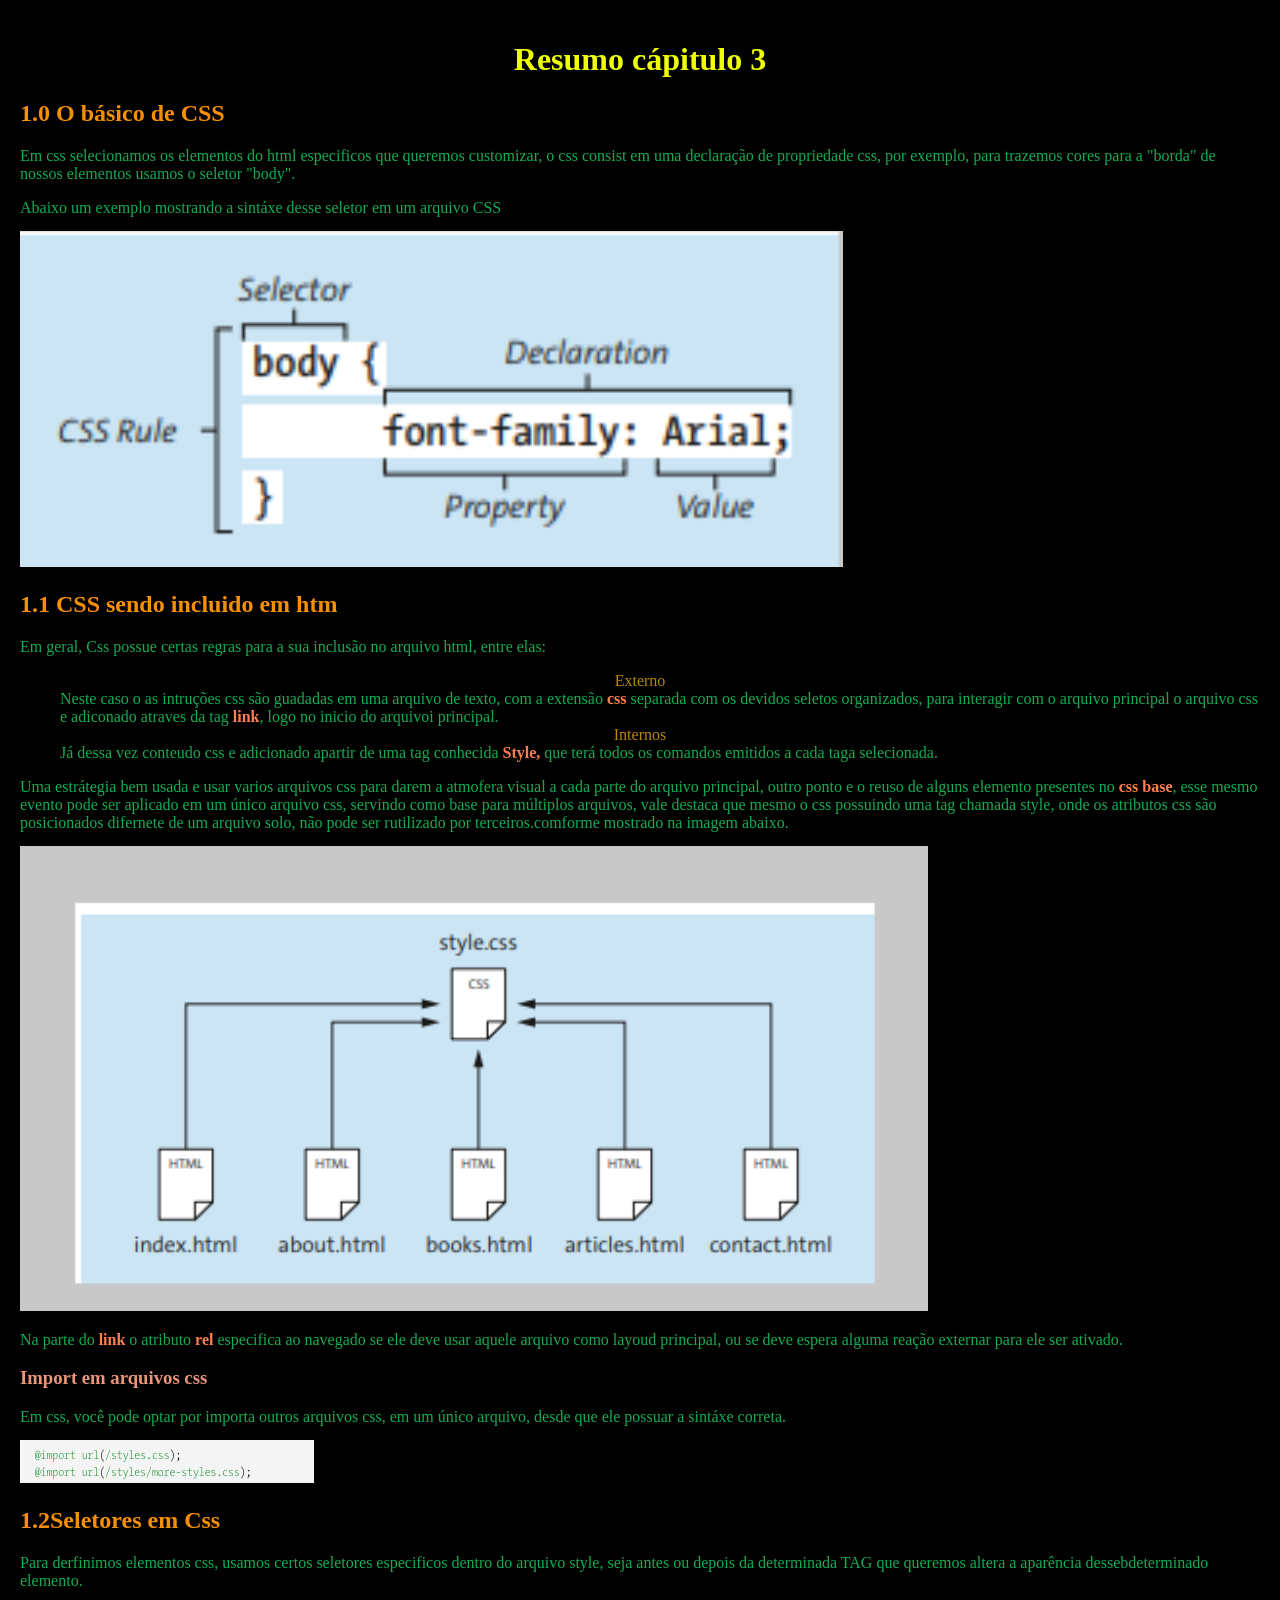
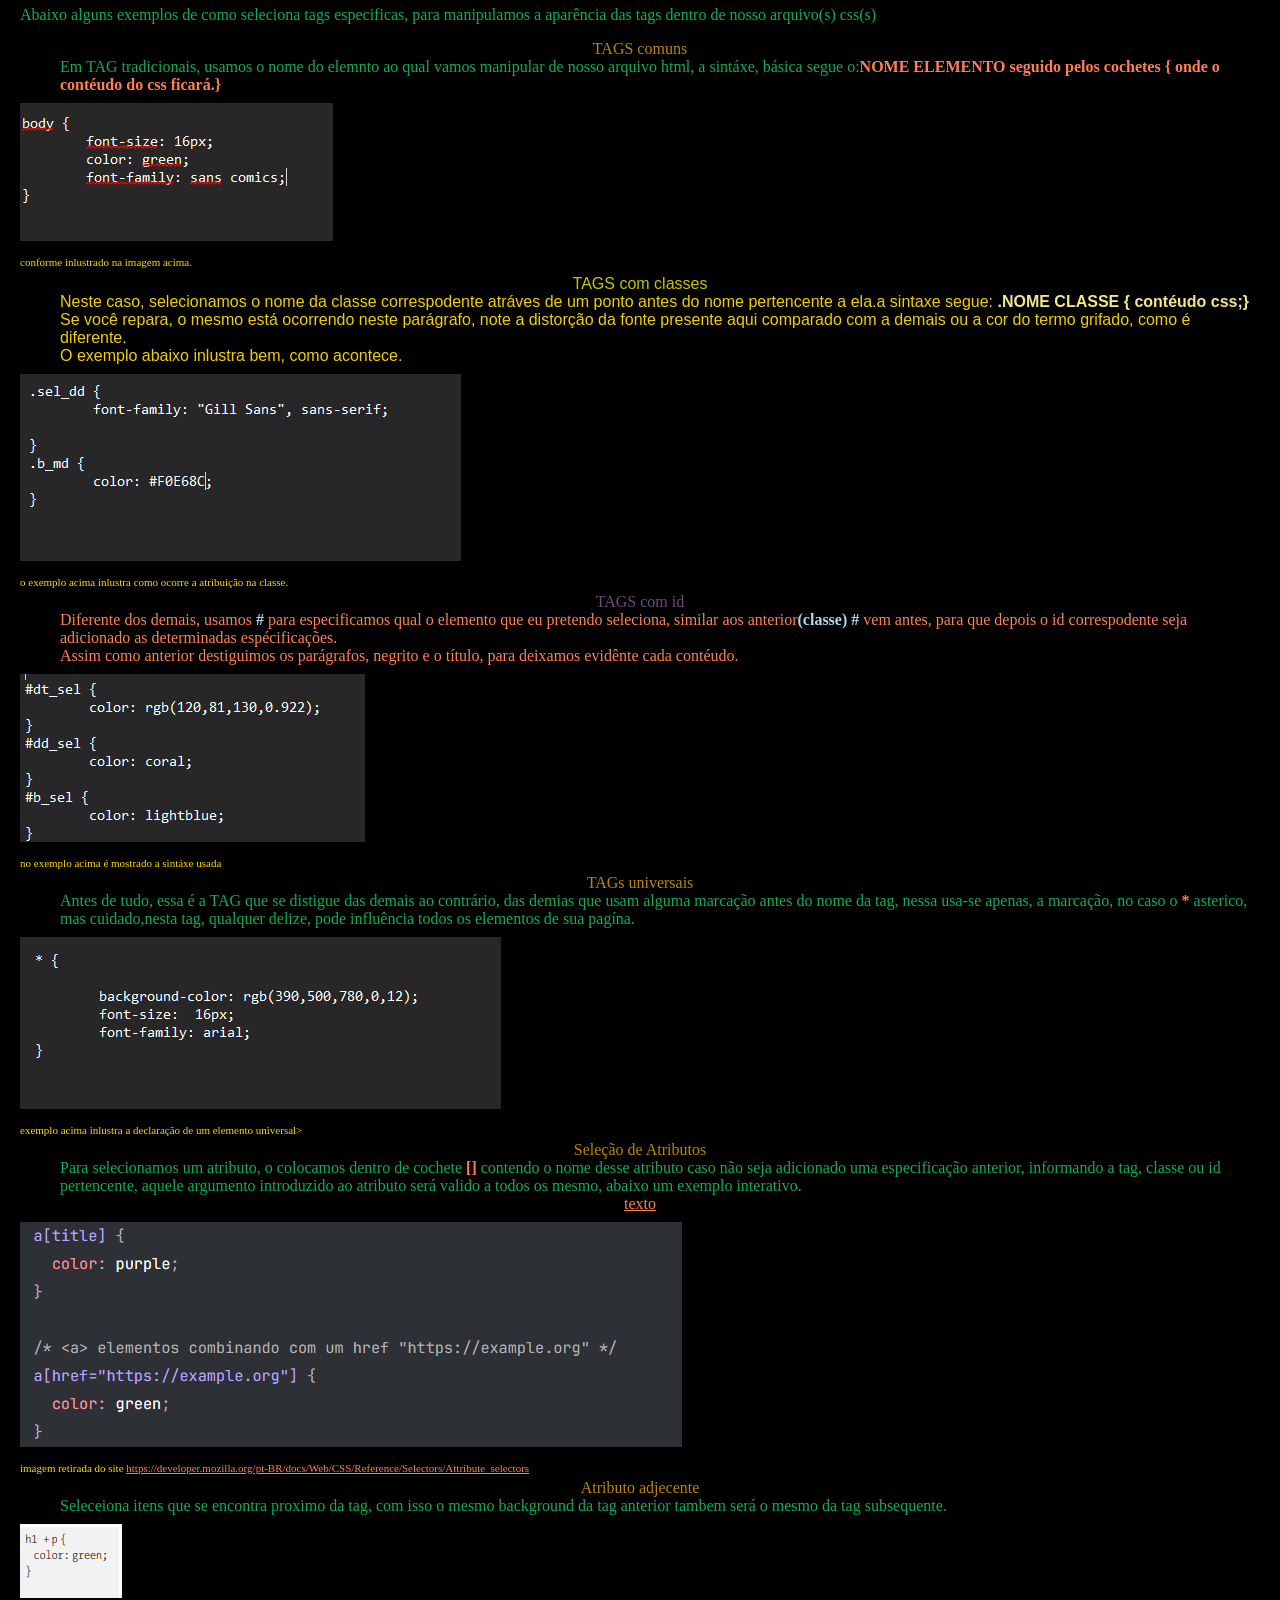
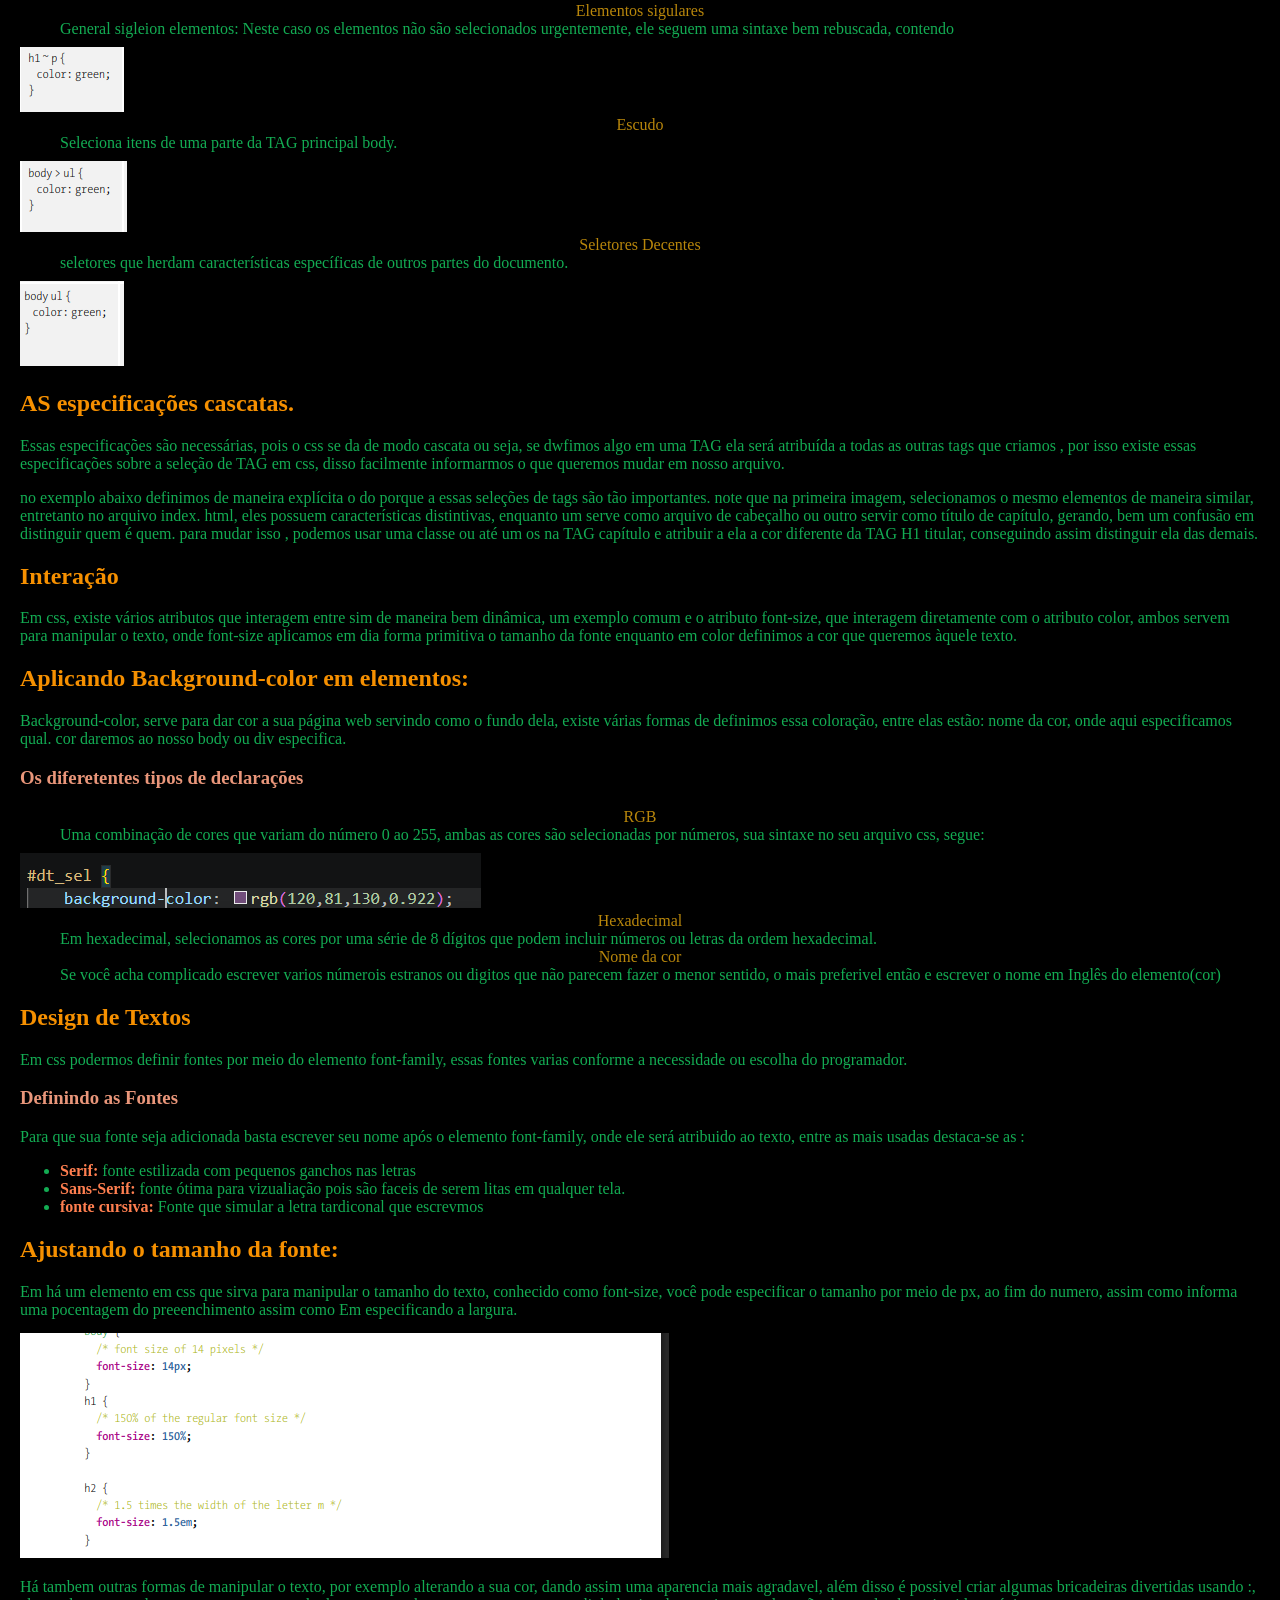
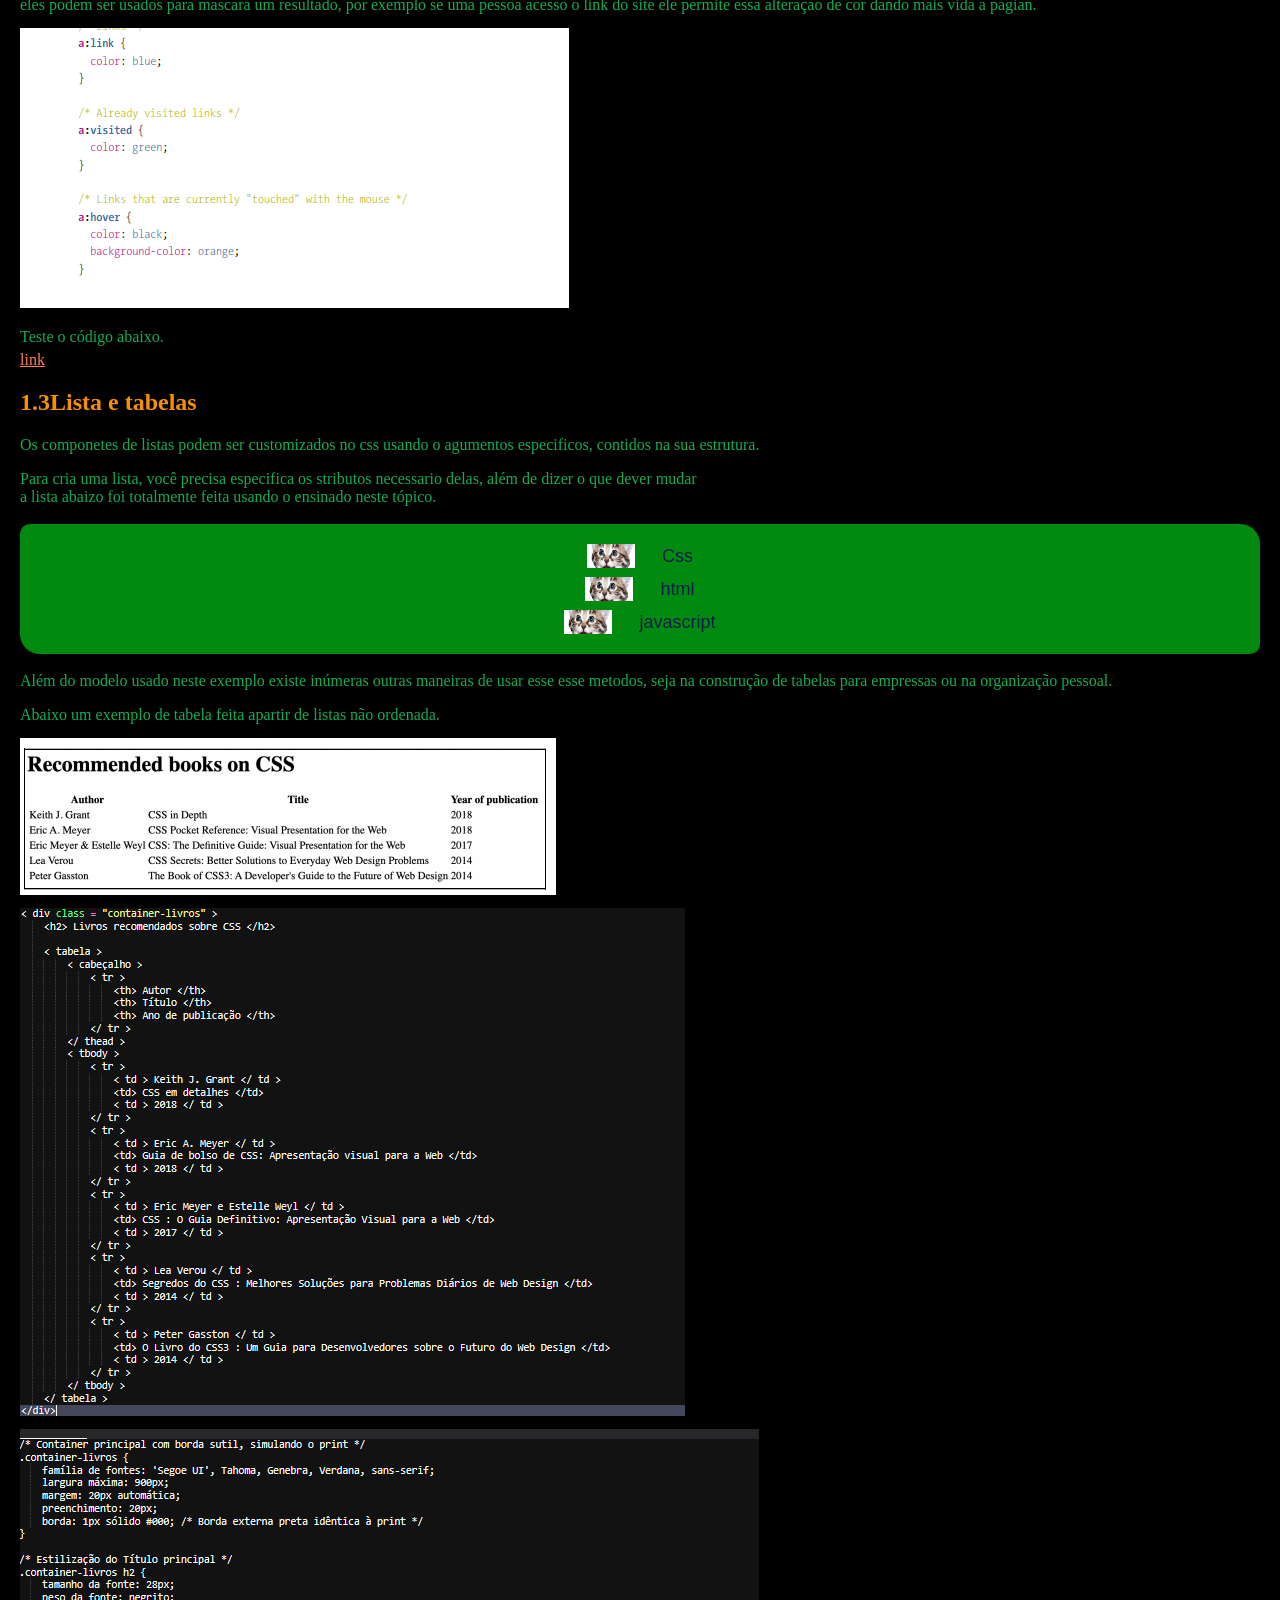
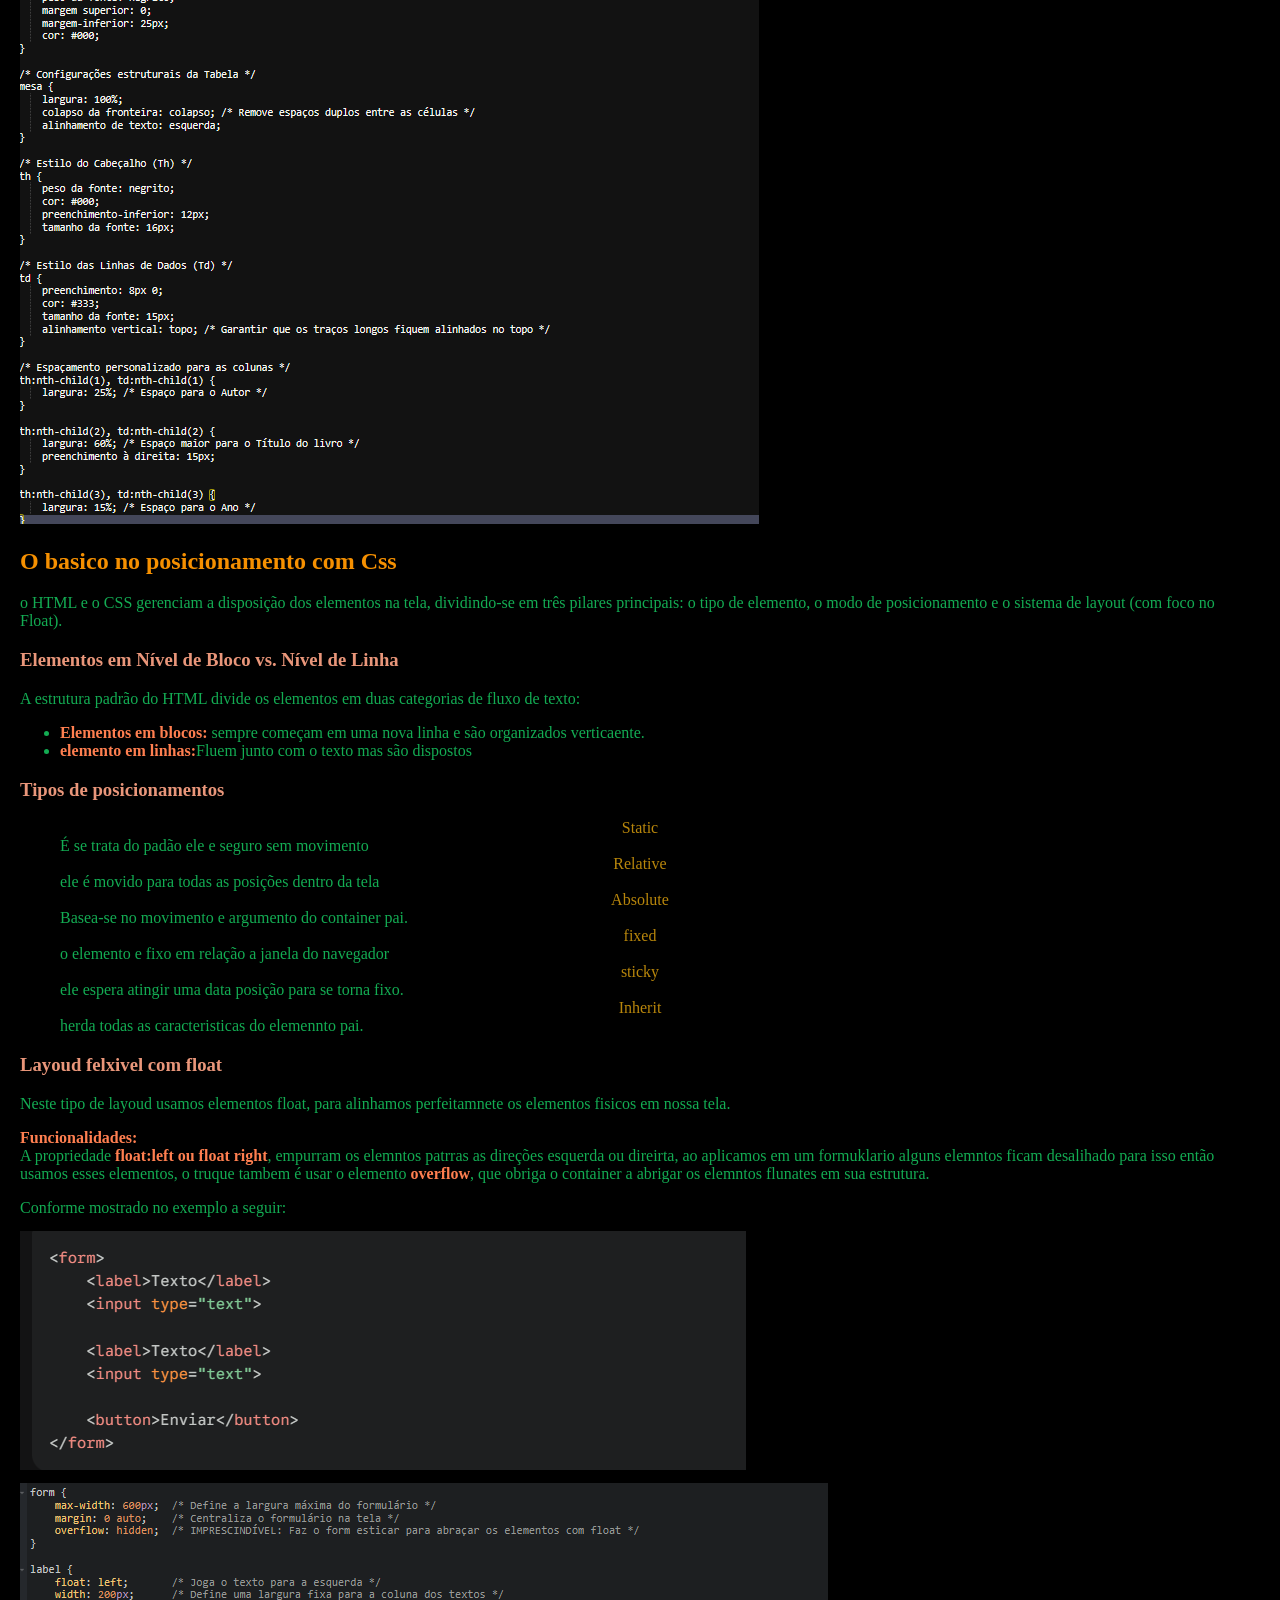
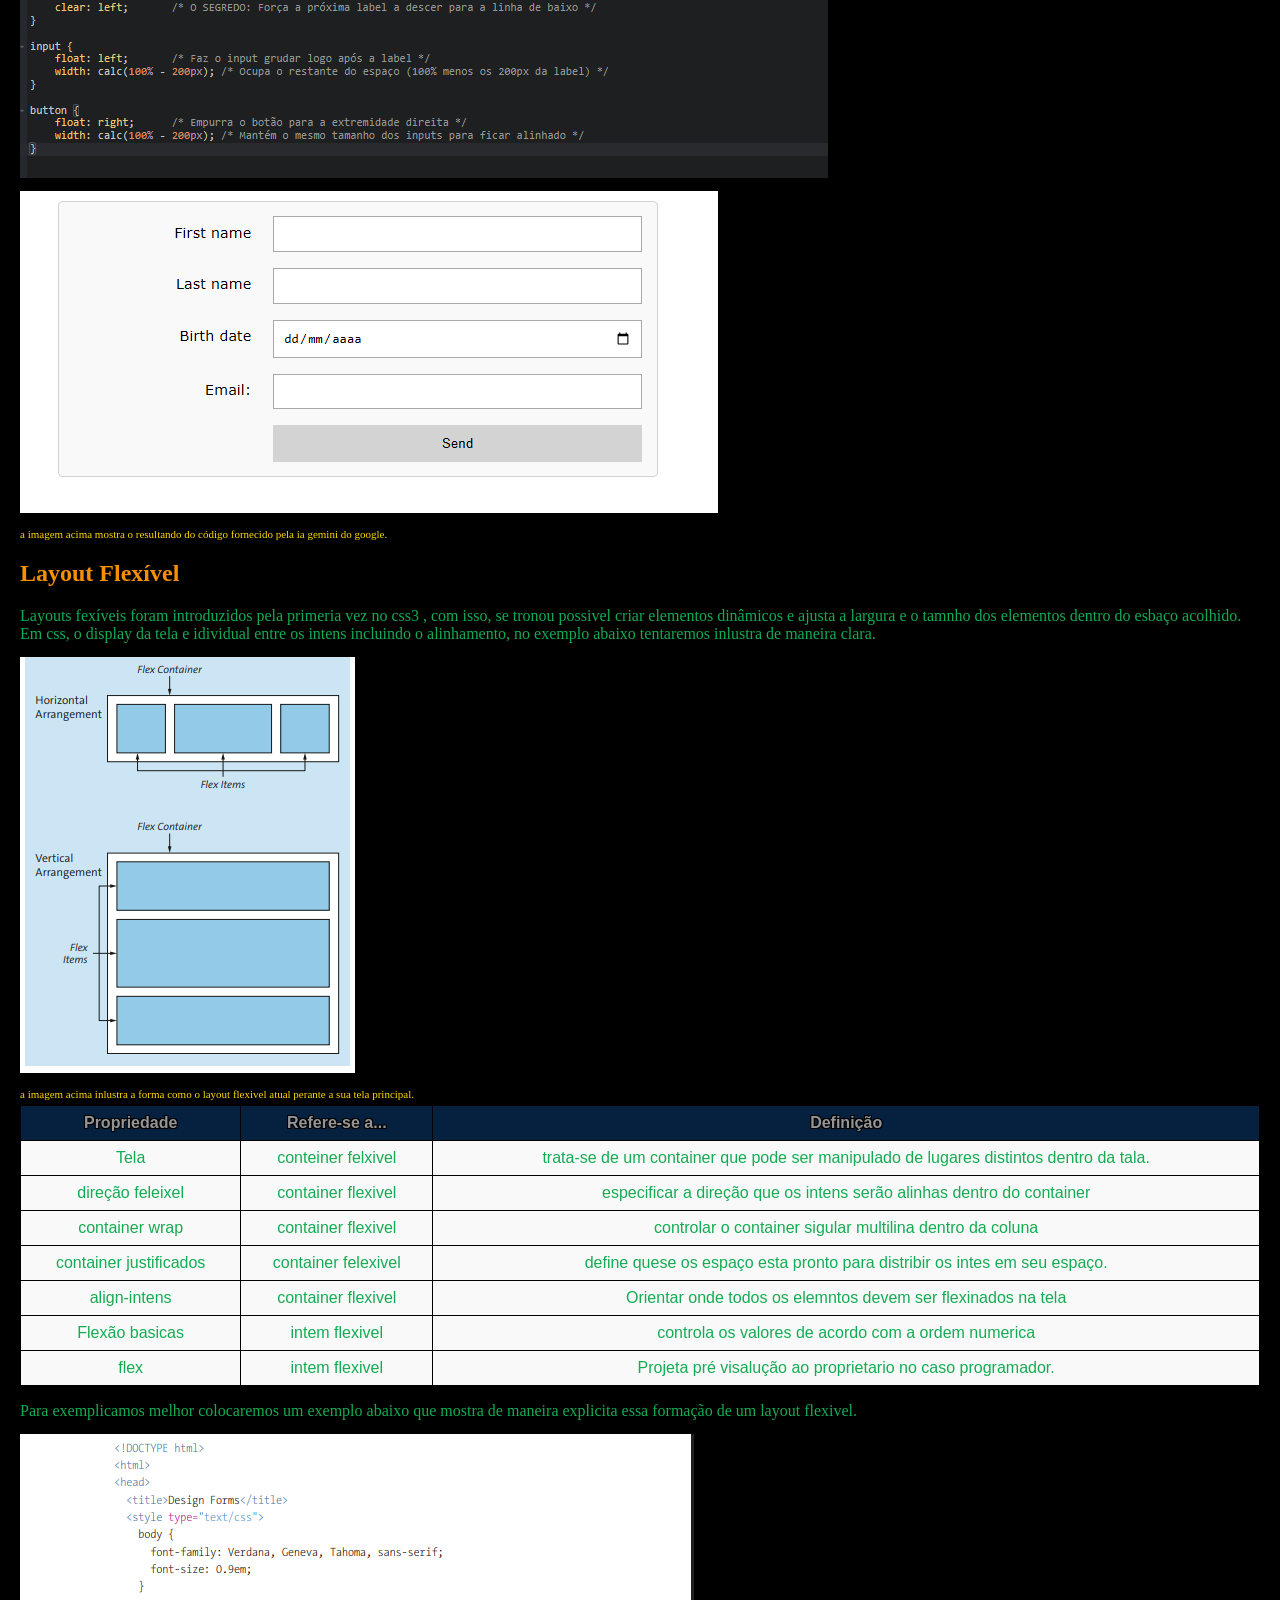
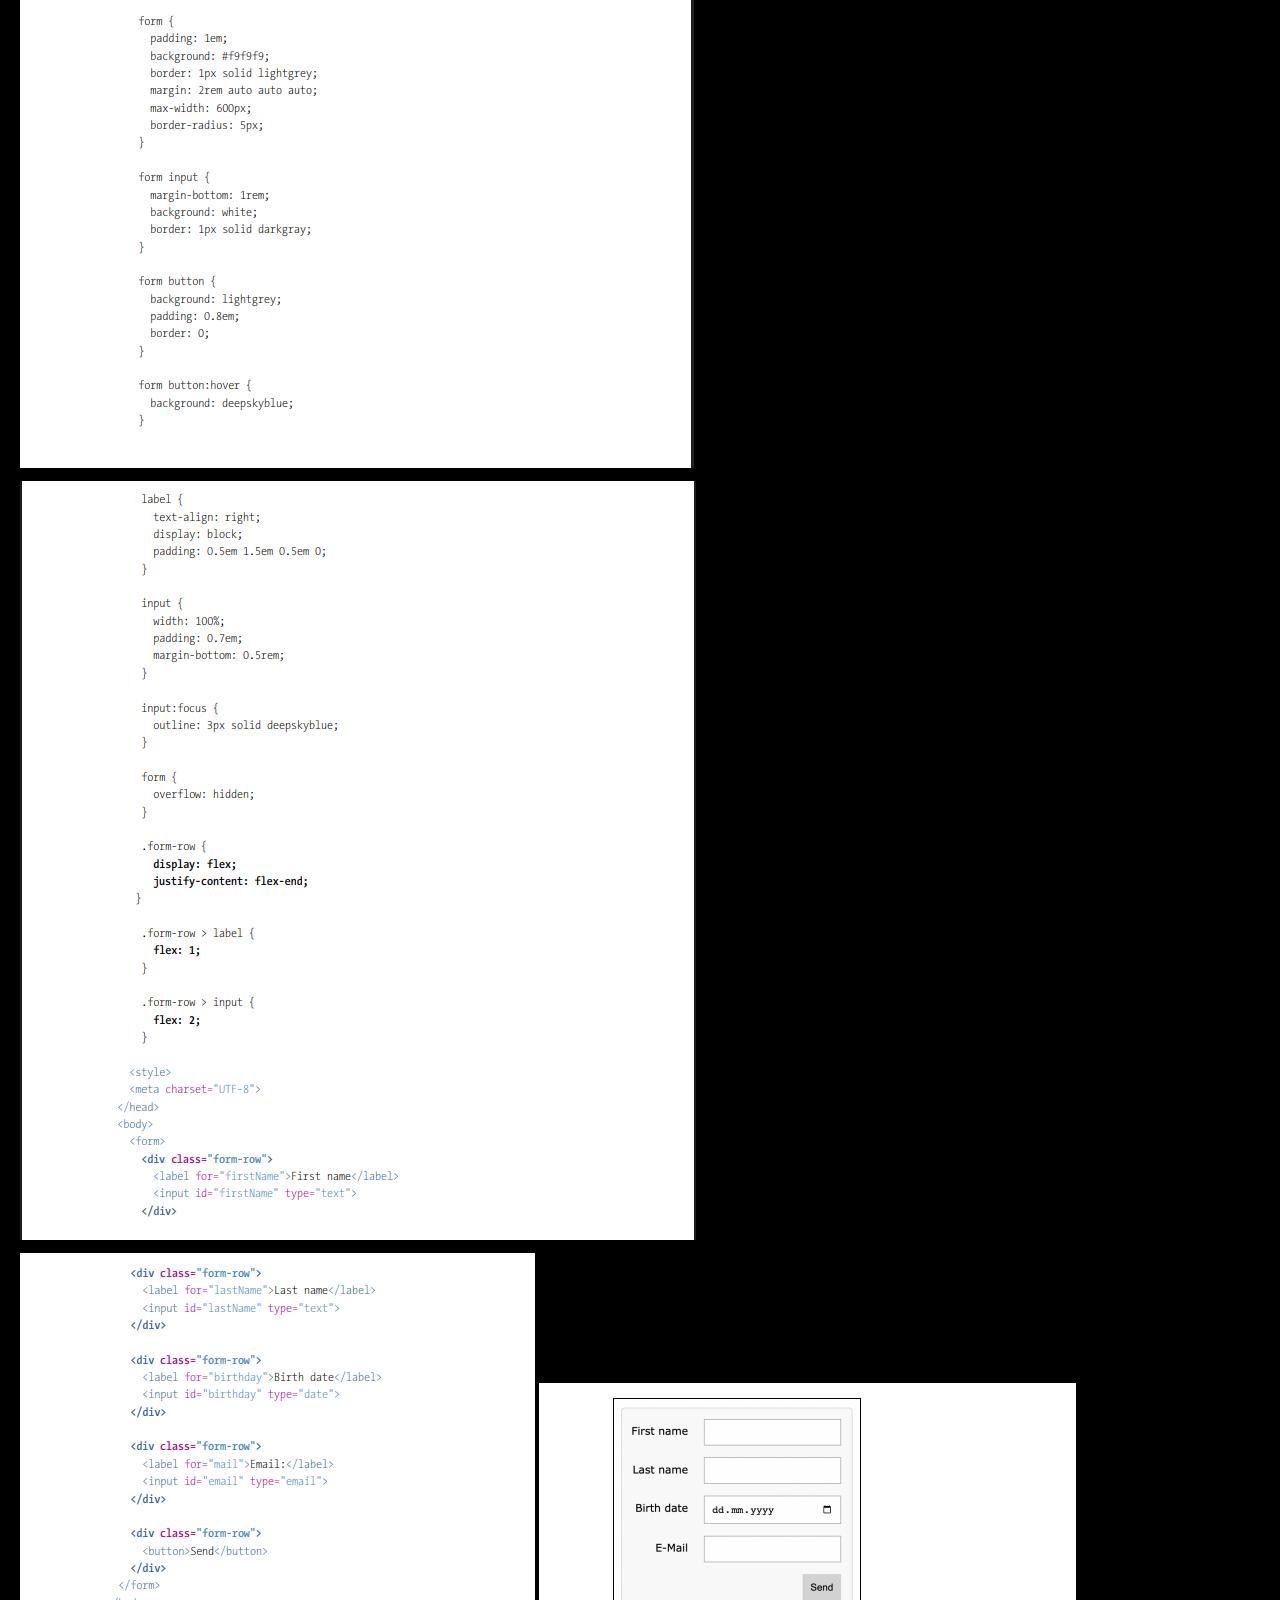
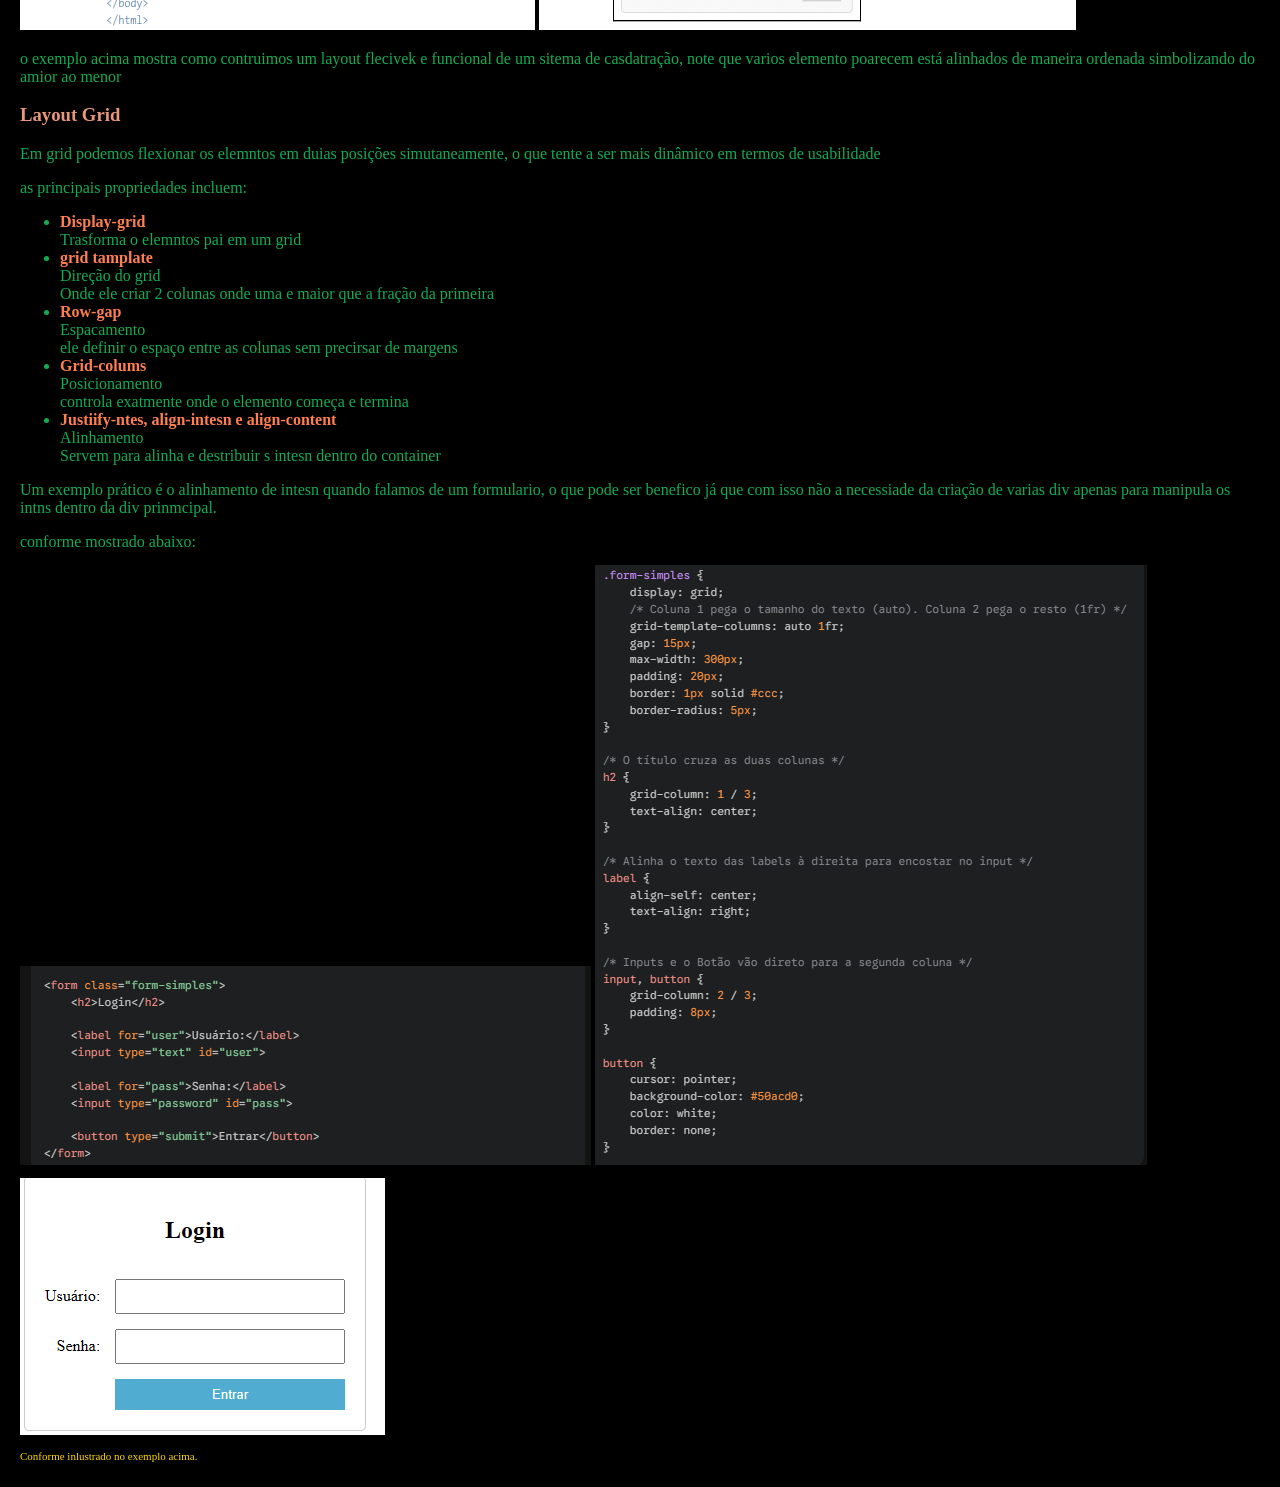
<file: walles_cap3/index.html>
<!DOCTYPE html>
<html>
	<head>
		<title>Resumo cap 3</title>
		<link  href="css/base.css" type="text/css" rel="stylesheet">
	</head>
	<body>	
		<h1 >Resumo cápitulo 3</h1>
		<h2>1.0 O básico de CSS</h2>
		<p>Em css selecionamos os elementos do html especificos que queremos customizar, o css consist em uma declaração de propriedade css, por exemplo, para trazemos cores para a "borda" de nossos elementos usamos o seletor "body".</p>
	<p >Abaixo um exemplo mostrando a sintáxe desse seletor em um arquivo CSS</p>
	
	<img src="img/exemplo1.png" alt="exemplo 1">
	
	<h2> 1.1 CSS sendo incluido em htm</h2>
	<p>Em geral, Css possue certas regras para a sua inclusão no arquivo html, entre elas:</p>
	<dl>
		<dt>
			Externo
		</dt>
			<dd>Neste caso o as intruções css são guadadas em uma arquivo de texto, com a extensão <b>css</b> separada com os devidos seletos organizados, para interagir com o arquivo principal o arquivo css e adiconado atraves da tag <b>link</b>, logo no inicio do arquivoi principal.</dd>
		<dt>
			Internos
		</dt>
		<dd>Já dessa vez conteudo css e adicionado apartir de uma tag conhecida <b>Style, </b>que terá todos os comandos emitidos a cada taga selecionada.</dd>

	</dl>
	<p>Uma estrátegia bem usada e usar varios arquivos css para darem a atmofera visual a cada parte do arquivo principal, outro ponto e o reuso de alguns elemento presentes no <b>css base</b>, esse mesmo evento pode ser aplicado em um único arquivo css, servindo como base para múltiplos arquivos, vale destaca que mesmo o css possuindo uma tag  chamada style, onde os atributos css são posicionados difernete de um arquivo solo, não pode ser rutilizado por terceiros.comforme mostrado na imagem abaixo.</p>
	<img src="img/EXEMPLO2.png" alt="exemplo2">
	<p>Na parte do <b>link</b> o atributo <b>rel</b> especifica ao navegado se ele deve usar aquele arquivo como layoud principal, ou se deve espera alguma reação externar para ele ser ativado. </p>
	<h3>Import em arquivos css</h3>
	<p>Em css, você pode optar por importa outros arquivos css, em um único arquivo, desde que ele possuar a sintáxe correta.</p>
	<img src="img/ex3.png" alt="ex import css" >
	<h2>1.2Seletores em Css</h2> 
	<p>Para derfinimos elementos css, usamos certos seletores especificos dentro do arquivo style, seja antes ou depois da determinada TAG que queremos altera a aparência dessebdeterminado elemento. </p>
<p>Abaixo alguns exemplos de como seleciona tags especificas, para manipulamos a aparência das tags dentro de nosso arquivo(s) css(s) </p>

	<dl>
		<dt>TAGS comuns</dt>
		<dd>Em TAG tradicionais, usamos o nome do elemnto ao qual vamos manipular de nosso arquivo html, a sintáxe, básica segue o:<b>NOME ELEMENTO seguido pelos cochetes {
onde o contéudo do css ficará.}</b></dd>
	<img src="img/ex1_sel.png" alt="selecao tardicional">
	<p id="peq">conforme inlustrado na imagem acima.</p>

	<dt class="dt_cl">TAGS com classes</dt>
	<dd class="sel_dd">Neste caso, selecionamos o nome da classe correspodente atráves de um ponto antes do nome pertencente a ela.a sintaxe segue: <b class="b_md">.NOME CLASSE { contéudo css;}</b><br> Se você repara, o mesmo está ocorrendo neste parágrafo, note a distorção da fonte presente aqui comparado com a demais ou a cor do termo grifado, como é diferente.<br> O exemplo abaixo inlustra bem, como acontece.</b></dd>
	<img src="img/ex2_sel.png" alt="TAGS em classe" >
	<p id="peq"> o exemplo acima inlustra como ocorre a atribuição na classe.</p>

	<dt id="dt_sel">TAGS com id</dt>
	<dd id="dd_sel">Diferente dos demais, usamos<b id="b_sel"> #</b> para especificamos qual o elemento que eu pretendo seleciona, similar aos anterior<b id="b_sel">(classe) # </b> vem antes, para que depois o id correspodente seja adicionado as determinadas espécificações.<br> Assim como anterior destiguimos os parágrafos, negrito e o título, para deixamos evidênte cada contéudo.</dd>

<img src="img/ex3_sel.png" alt="TAGS com id" >
<p id="peq"> no exemplo acima é mostrado a sintáxe usada</p>

<dt>TAGs universais</dt>
<dd>Antes de tudo, essa é a TAG que se distigue das demais ao contrário, das demias que usam alguma marcação antes do nome da tag, nessa usa-se apenas, a marcação, no caso o <b>*</b> asterico, mas cuidado,nesta tag, qualquer delize, pode influência todos os elementos de sua pagína. </dd>
	
	<img src="img/ex4_sel.png" alt="elemeto universal">
	<p id="peq">exemplo acima inlustra a declaração de um elemento universal></p>
<dt>Seleção de Atributos</dt>
<dd>Para selecionamos um atributo, o colocamos dentro de cochete <b>[]</b> contendo o nome desse atributo caso não seja adicionado uma especificação anterior, informando a tag, classe ou id pertencente, aquele argumento introduzido ao atributo será valido a todos os mesmo, abaixo um exemplo interativo.</dd>

	
 <center><a href="https://burymewithmymoney.com/">texto</a></center>

 <img src="img/sel_atrib.png" alt="atributo selecionado">
 <p id="peq">imagem retirada do site <a href="https://developer.mozilla.org/pt-BR/docs/Web/CSS/Reference/Selectors/Attribute_selectors">https://developer.mozilla.org/pt-BR/docs/Web/CSS/Reference/Selectors/Attribute_selectors</a></p>

<dt>Atributo adjecente </dt>
<dd>Seleceiona itens que se encontra proximo da tag, com isso o mesmo background da tag anterior tambem será o mesmo da tag subsequente.</dd>
<img src="img/sel_adj.png" alt="seleceção adjecente">
<dt>Elementos sigulares</dt>
<dd>General sigleion elementos: Neste caso os elementos não são selecionados urgentemente, ele seguem uma sintaxe bem rebuscada, contendo</dd>
<img src="img/sel_sig.png" alt="selgula sig">
<dt>Escudo</dt>
<dd>
	 Seleciona itens de uma parte da TAG principal body. 
</dd>
<img src="img/child.png">
<dt> Seletores Decentes</dt>
<dd>seletores que herdam características específicas de outros partes do documento.</dd>
<img src="img/deced.png">





</dl>
<h2>AS especificações cascatas.</h2>
<p>Essas especificações são necessárias, pois o css se da de modo cascata ou seja, se dwfimos algo em uma TAG ela será atribuída a todas as outras tags que criamos , por isso existe essas especificações sobre a seleção de TAG em css, disso facilmente informarmos o que queremos mudar em nosso arquivo. </p>
<p>no exemplo abaixo definimos de maneira explícita o do porque a essas seleções de tags são tão importantes. 
note que na primeira imagem, selecionamos o mesmo elementos de maneira similar, entretanto no arquivo index. html, eles possuem características distintivas, enquanto um serve como arquivo de cabeçalho ou outro servir como título de capítulo, gerando, bem um confusão em distinguir quem é quem. para mudar isso , podemos usar uma classe ou até um os na TAG capítulo e atribuir a ela a cor diferente da TAG H1 titular, conseguindo assim distinguir ela das demais. </p>

<h2>Interação</h2>
<p>Em css, existe vários atributos que interagem entre sim de maneira bem dinâmica, um exemplo comum e o atributo font-size, que interagem diretamente com o atributo color, ambos servem para manipular o texto, onde font-size aplicamos em dia forma primitiva o tamanho da fonte enquanto em color definimos a cor que queremos àquele texto.</p>
<h2>Aplicando Background-color em elementos:</h2>
<p>Background-color, serve para dar cor a sua página web servindo como o fundo dela, existe várias formas de definimos essa coloração, entre elas estão:
nome da cor, onde aqui especificamos qual. cor daremos ao nosso body ou div especifica.
</p>
<h3>Os diferetentes tipos de declarações</h3>
<dl>
	<dt>RGB</dt>
	<dd>Uma combinação de cores que variam do número 0 ao 255, ambas as cores são selecionadas por números, sua sintaxe no seu arquivo css, segue:</dd>
	<img src="img/Captura de tela 2026-05-18 044053.png" alt="rgb sintaxe">
	<dt>Hexadecimal</dt>
	<dd>Em hexadecimal, selecionamos as cores por uma série de 8 dígitos que podem incluir números ou letras da ordem hexadecimal.</dd>
	<dt>
		Nome da cor
	</dt>
	<dd>Se você acha complicado escrever varios númerois estranos ou digitos que não parecem fazer o menor sentido, o mais preferivel então e escrever o nome em Inglês do elemento(cor)</dd>
	
</dl>
<h2>Design de Textos</h2>
<p>Em css podermos definir fontes por meio do elemento font-family, essas fontes varias conforme a necessidade ou escolha do programador.</p>
<h3>Definindo as Fontes </h3>
<p>Para que sua fonte seja adicionada basta escrever seu nome após o elemento font-family, onde ele será atribuido ao texto, entre as mais usadas destaca-se as :</p>
<ul>
	<li><b>Serif:</b> fonte estilizada com pequenos ganchos nas letras</li>
	<li><b>Sans-Serif:</b> fonte ótima para vizualiação pois são faceis de serem litas em qualquer tela.</li>
	<li><b>fonte cursiva:</b> Fonte que simular a letra tardiconal que escrevmos</li>

</ul>
<h2>Ajustando o tamanho da fonte:</h2>
<p>Em há um elemento em css que sirva para manipular o tamanho do texto, conhecido como font-size, você pode especificar o tamanho por meio de px, ao fim do numero, assim como informa uma pocentagem do preeenchimento assim como Em especificando a largura.</p>
<img src="img/Captura de tela 2026-05-18 050300.png">
<p>Há tambem outras formas de manipular o texto, por exemplo alterando a sua cor, dando assim uma aparencia mais agradavel, além disso é possivel criar algumas bricadeiras divertidas usando :, eles podem ser usados para mascara um resultado, por exemplo se uma pessoa acesso o link do site ele permite essa alteração de cor dando mais vida a págian.</p>
<img src="img/Captura de tela 2026-05-18 050802.png">
<br>
<p>Teste o código abaixo.</p>
<a href="https://www.dio.me/articles/seletores-de-atributo-no-css-o-guia-simples-e-direto-49f2b02ad5ec">link</a>
<h2>1.3Lista e tabelas</h2>
<p>Os componetes de listas podem ser customizados no css usando o agumentos especificos, contidos na sua estrutura.</p>
<p>Para cria uma lista, você precisa especifica os stributos necessario delas, além de dizer o que dever mudar<br>a lista abaizo foi totalmente feita usando o ensinado neste tópico.</p>

<ul id="teste_lista">
	<li>Css</li>
	<li>html</li>
	<li>javascript</li>
</ul>
<p>Além do modelo usado neste exemplo existe inúmeras outras maneiras de usar esse esse metodos, seja na construção de tabelas para empressas ou na organização pessoal.</p>
<p>Abaixo um exemplo de tabela feita apartir de listas não ordenada.</p>
<img src="img/ui.png">
<br>
<img src="img/oipo.png">
<br>
<img src="img/Captura de tela 2026-05-18 045240.png">
<h2>O basico no posicionamento com Css</h2>
<p>o HTML e o CSS gerenciam a disposição dos elementos na tela, dividindo-se em três pilares principais: o tipo de elemento, o modo de posicionamento e o sistema de layout (com foco no Float).</p>
<h3>Elementos em Nível de Bloco vs. Nível de Linha</h3>
<p>A estrutura padrão do HTML divide os elementos em duas categorias de fluxo de texto:</p>
<ul>
	<li><b>Elementos em blocos:</b> sempre começam em uma nova linha e são organizados verticaente.</li>
	<li><b>elemento em linhas:</b>Fluem junto com o texto mas são dispostos</li>
</ul>
<h3>Tipos de posicionamentos</h3>
<dl>
	<dt>Static</dt>
	<dd>É se trata do padão ele e seguro sem movimento</dd>
	<dt>Relative</dt>
	<dd>ele é movido para todas as posições dentro da tela</dd>
	<dt>Absolute</dt>
	<dd>Basea-se no movimento e argumento do container pai.</dd>
	<dt>fixed</dt>
	<dd>o elemento e fixo em relação a janela do navegador</dd>
	<dt>sticky</dt>
	<dd>ele espera atingir uma data posição para se torna fixo.</dd>
	<dt>Inherit</dt>
	<dd>herda todas as caracteristicas do elemennto pai.</dd>
</dl>

<h3>Layoud felxivel com float</h3>
<p>Neste tipo de layoud usamos elementos float, para alinhamos perfeitamnete os elementos fisicos em nossa tela.</p>
<p><b>Funcionalidades:</b><br>A propriedade <b>float:left ou float right</b>, empurram os elemntos patrras as direções esquerda ou direirta, ao aplicamos em um formuklario alguns elemntos ficam desalihado para isso então usamos esses elementos, o truque tambem é usar o elemento<b> overflow</b>, que obriga o container a abrigar os elemntos flunates em sua estrutura.</p>
<p>Conforme mostrado no exemplo a seguir:</p>
<img src="img/formhtml.png">
<br>
<img src="img/form.png">
<br>
<img src="img/layd.png">
<p id="peq">a imagem acima mostra o resultando do código fornecido pela ia gemini do google.</p>
<h2>Layout Flexível</h2>
<p>Layouts fexíveis foram introduzidos pela primeria vez no css3 , com isso, se tronou possivel criar elementos dinâmicos e ajusta a largura e o tamnho dos elementos dentro do esbaço acolhido.<br>Em css, o display da tela e idividual entre os intens incluindo o alinhamento, no exemplo abaixo tentaremos inlustra de maneira clara.</p>
<img src="img/flex.png">
<p id="peq">a imagem acima inlustra a forma como o layout flexivel atual perante a sua tela principal.</p>
<table>
	<thead>
		<tr>
			<th>Propriedade</th>
			<th>Refere-se a...</th>
			<th>Definição</th>
		</tr>
	</thead>
	<tbody>
		<tr>
			<td>Tela</td>
			<td>conteiner felxivel</td>
			<td>trata-se de um container que pode ser manipulado de lugares distintos dentro da tala.</td>
	   </tr>
	   <tr>
			<td>direção feleixel</td>
			<td>container flexivel</td>
			<td>especificar a direção que os intens serão alinhas dentro do container</td>
	   </tr>
	   <tr>
			<td>container wrap</td>
			<td>container flexivel</td>
			<td>controlar o container sigular multilina dentro da coluna</td>

		</tr>
		<tr>
			<td>
				container justificados
			</td>
			<td>
				container felexivel
			</td>
			<td>define quese os espaço esta pronto para distribir os intes em seu espaço.</td>
		</tr>
		<tr>
			<td>align-intens</td>
			<td>container flexivel</td>
			<td>Orientar onde todos os elemntos devem ser flexinados na tela</td>
		</tr>
		<tr>
			<td>Flexão basicas</td>
			<td>intem flexivel</td>
			<td>controla os valores de acordo com a ordem numerica</td>
		</tr>
		<tr>
			<td>flex</td>
			<td>intem flexivel</td>
			<td>Projeta pré visalução ao proprietario no caso programador.</td>
		</tr>
	   </tbody>
</table>
<p>Para exemplicamos melhor colocaremos um exemplo abaixo que mostra de maneira explicita essa formação de um layout flexivel.</p>
<img src="img/felx_lg.png" src="img/fgh.png">
<br>
<img  src="img/fgh.png">
<br>
<img src="img/Captura de tela 2026-05-19 085837.png">
<img src="img/Captura de tela 2026-05-19 085853.png">
<p>o exemplo acima mostra como contruimos um layout flecivek e funcional de um sitema de casdatração, note que varios elemento poarecem está alinhados de maneira ordenada simbolizando do amior ao menor</p>
<h3>Layout Grid</h3>
<p>Em grid podemos flexionar os elemntos em duias posições simutaneamente, o que tente a ser mais dinâmico em termos de usabilidade</p>
<p>as principais propriedades incluem:</p>
<ul>
	<li><b>Display-grid</b><br>Trasforma o elemntos pai em um grid</li>
	<li><b>grid tamplate</b><br>Direção do grid<br>Onde ele criar 2 colunas onde uma e maior que a fração da primeira</li>
	<li><b>Row-gap</b><br>Espacamento<br>ele definir o espaço entre as colunas sem precirsar de margens</li>
	<li><b>Grid-colums</b><br>Posicionamento<br>controla exatmente onde o elemento começa e termina</li>
	<li><b>Justiify-ntes, align-intesn e align-content</b><br>Alinhamento<br>Servem para alinha e destribuir s intesn dentro do container</li>
</ul>
<p>Um exemplo prático é o alinhamento de intesn quando falamos de um formulario, o que pode ser benefico já que com isso não a necessiade da criação de varias div apenas para manipula os intns dentro da div prinmcipal.</p>
<p>conforme mostrado abaixo:</p>
<img src="img/htyl.png">
<img src="img/gridsl.png">
<img src="img/resut.png">
<p id="peq">Conforme inlustrado no exemplo acima.</p>

</body>


</html>
</file>
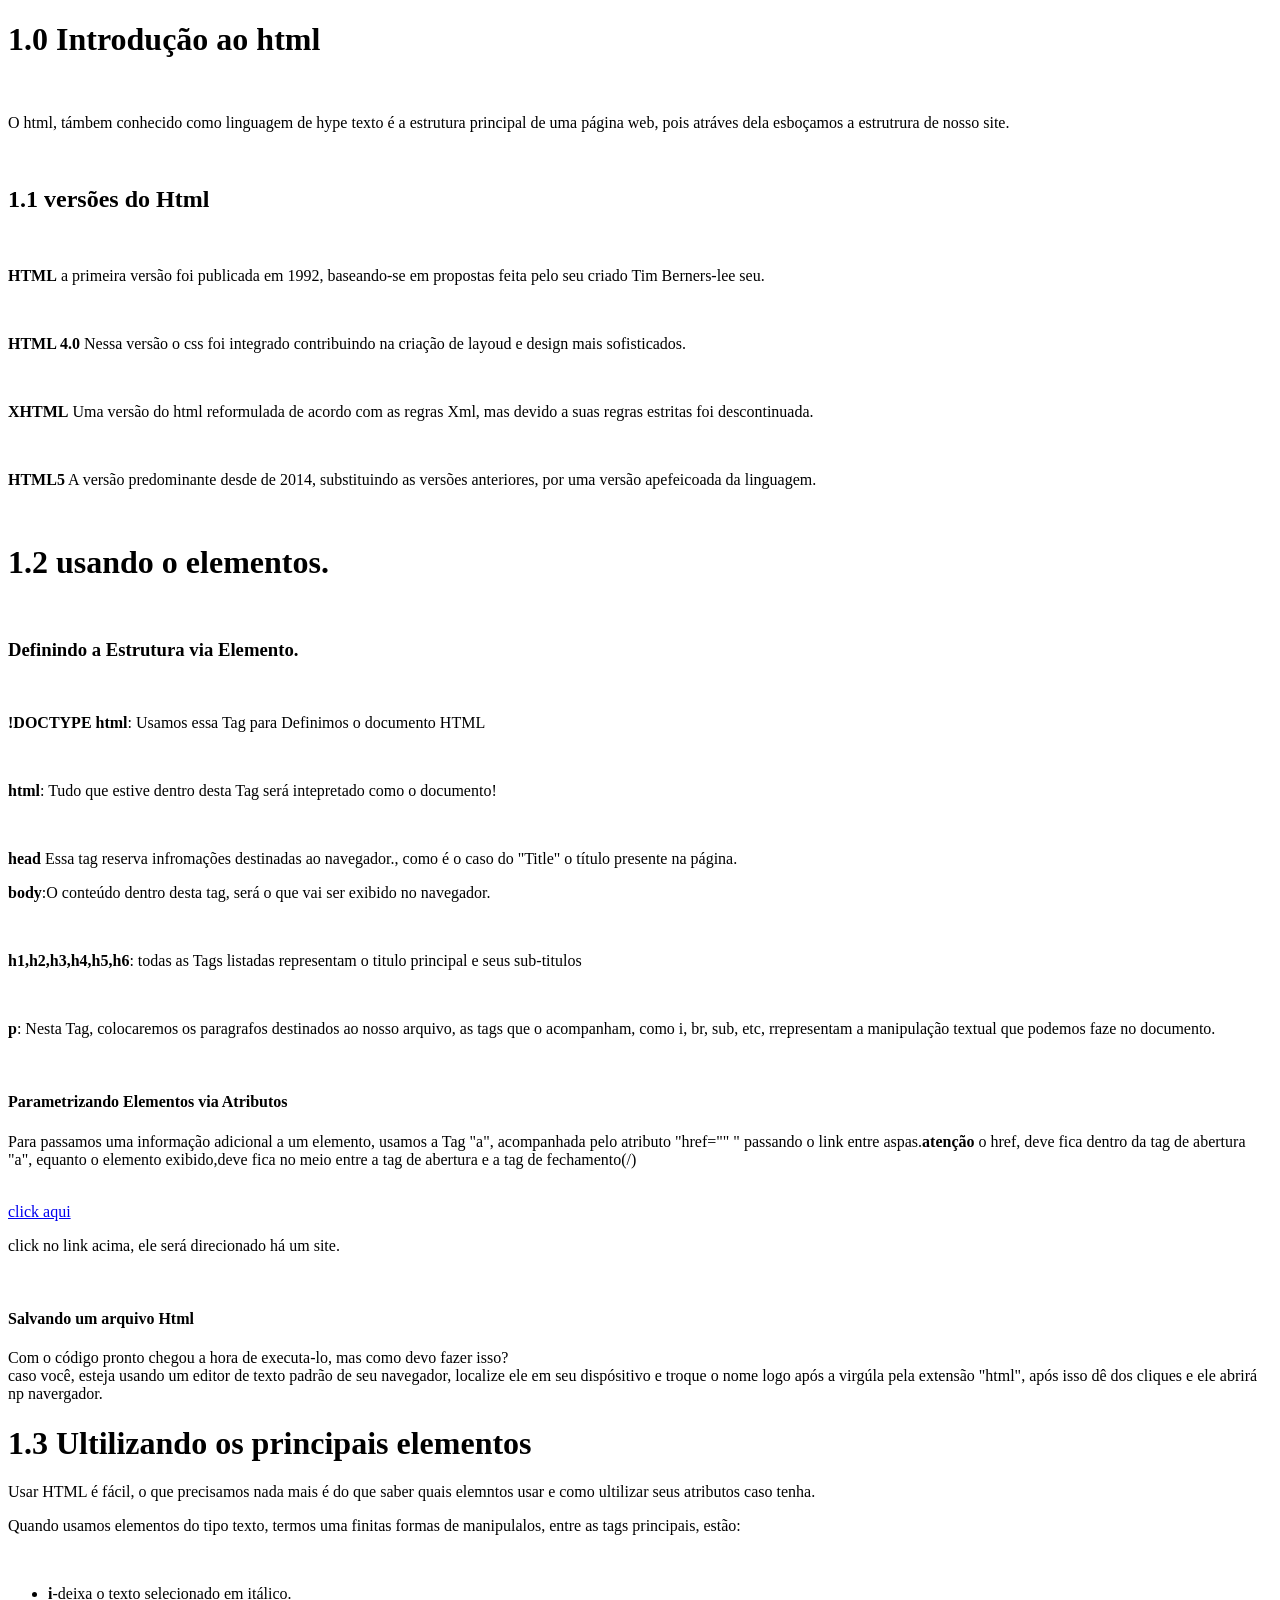
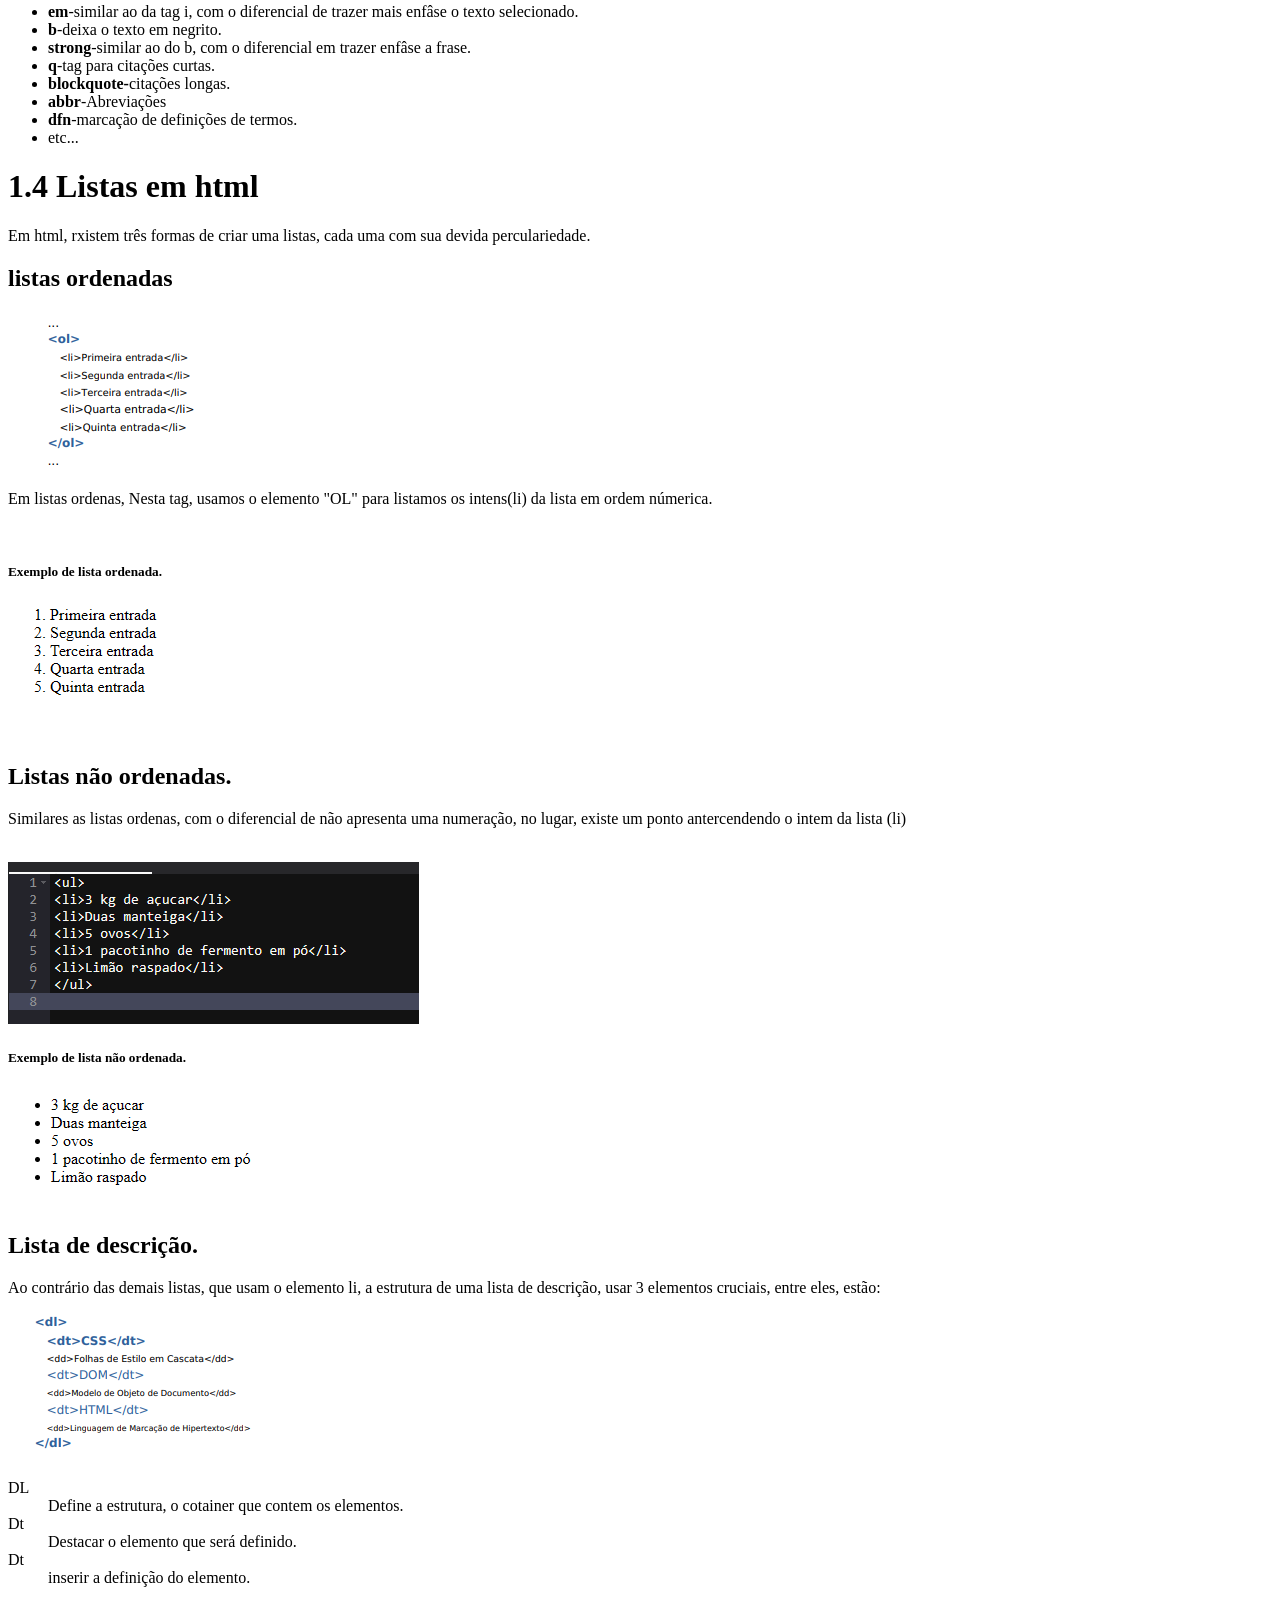
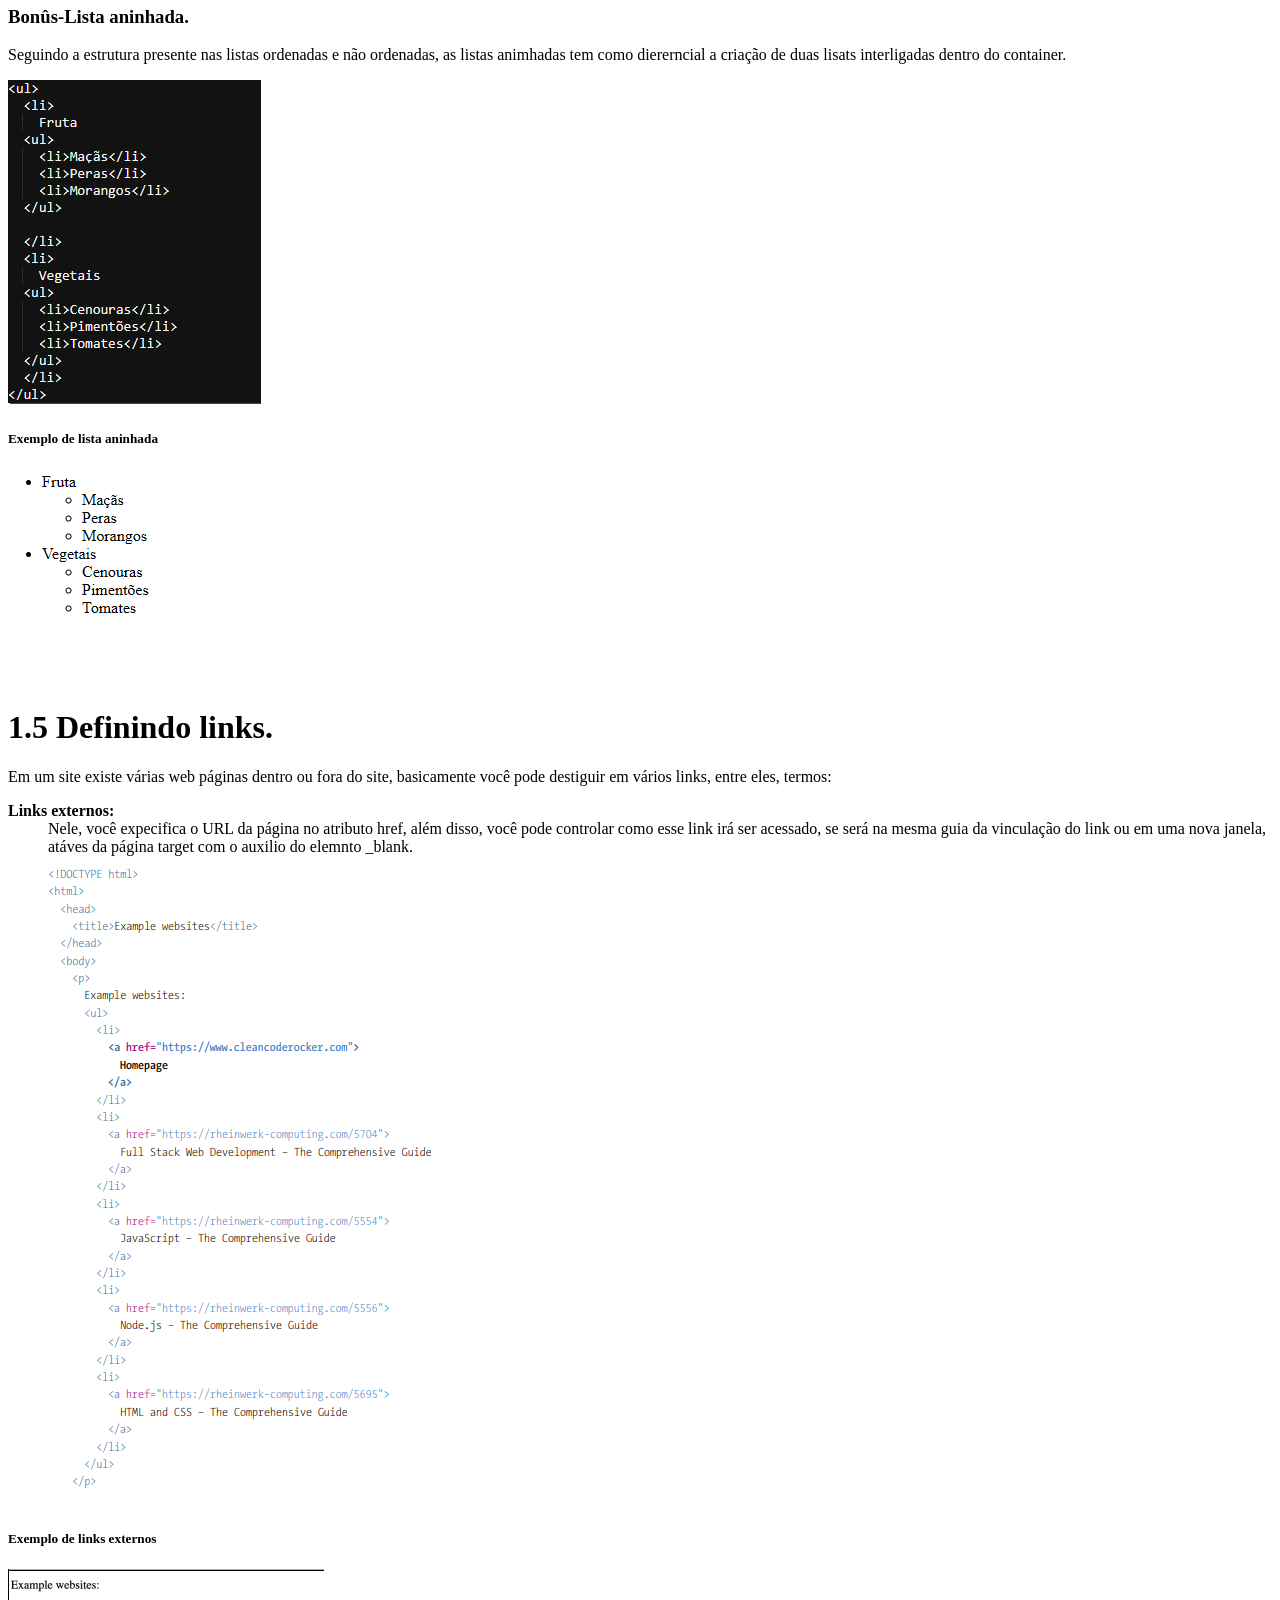
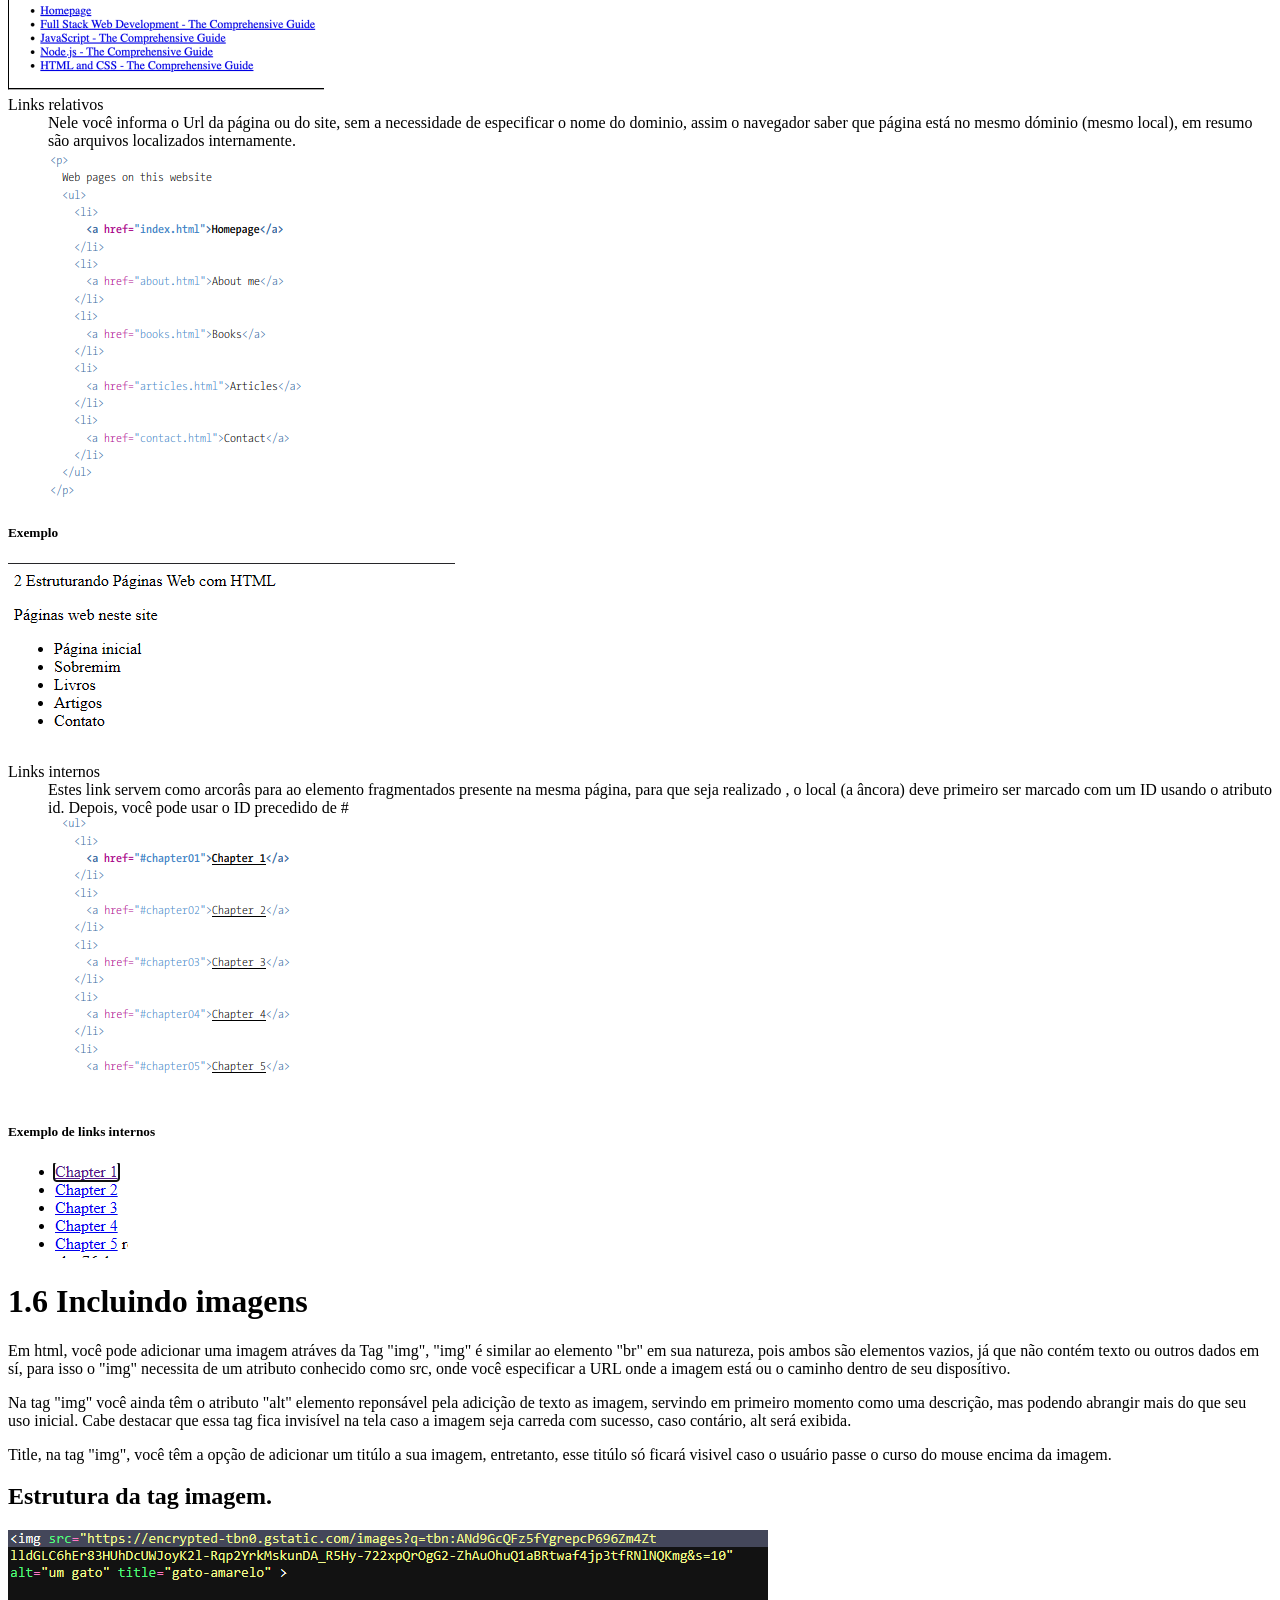
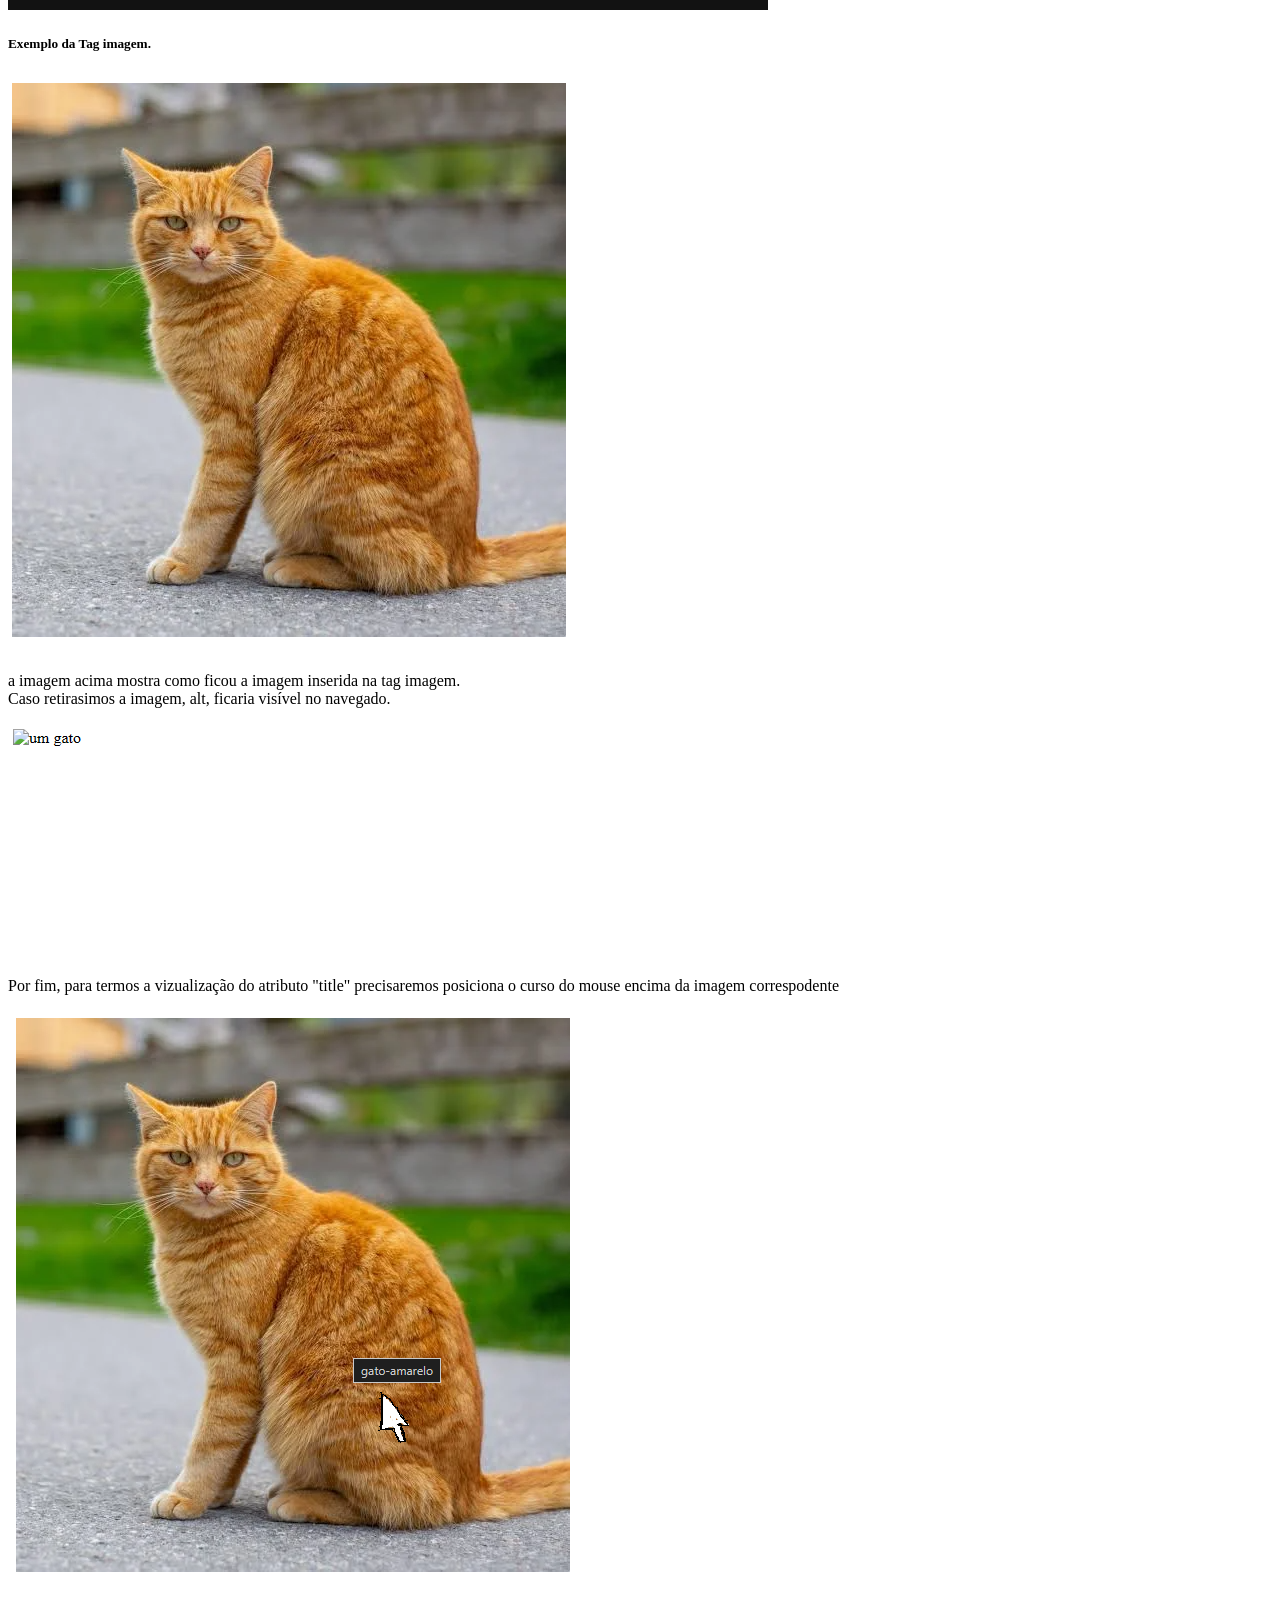
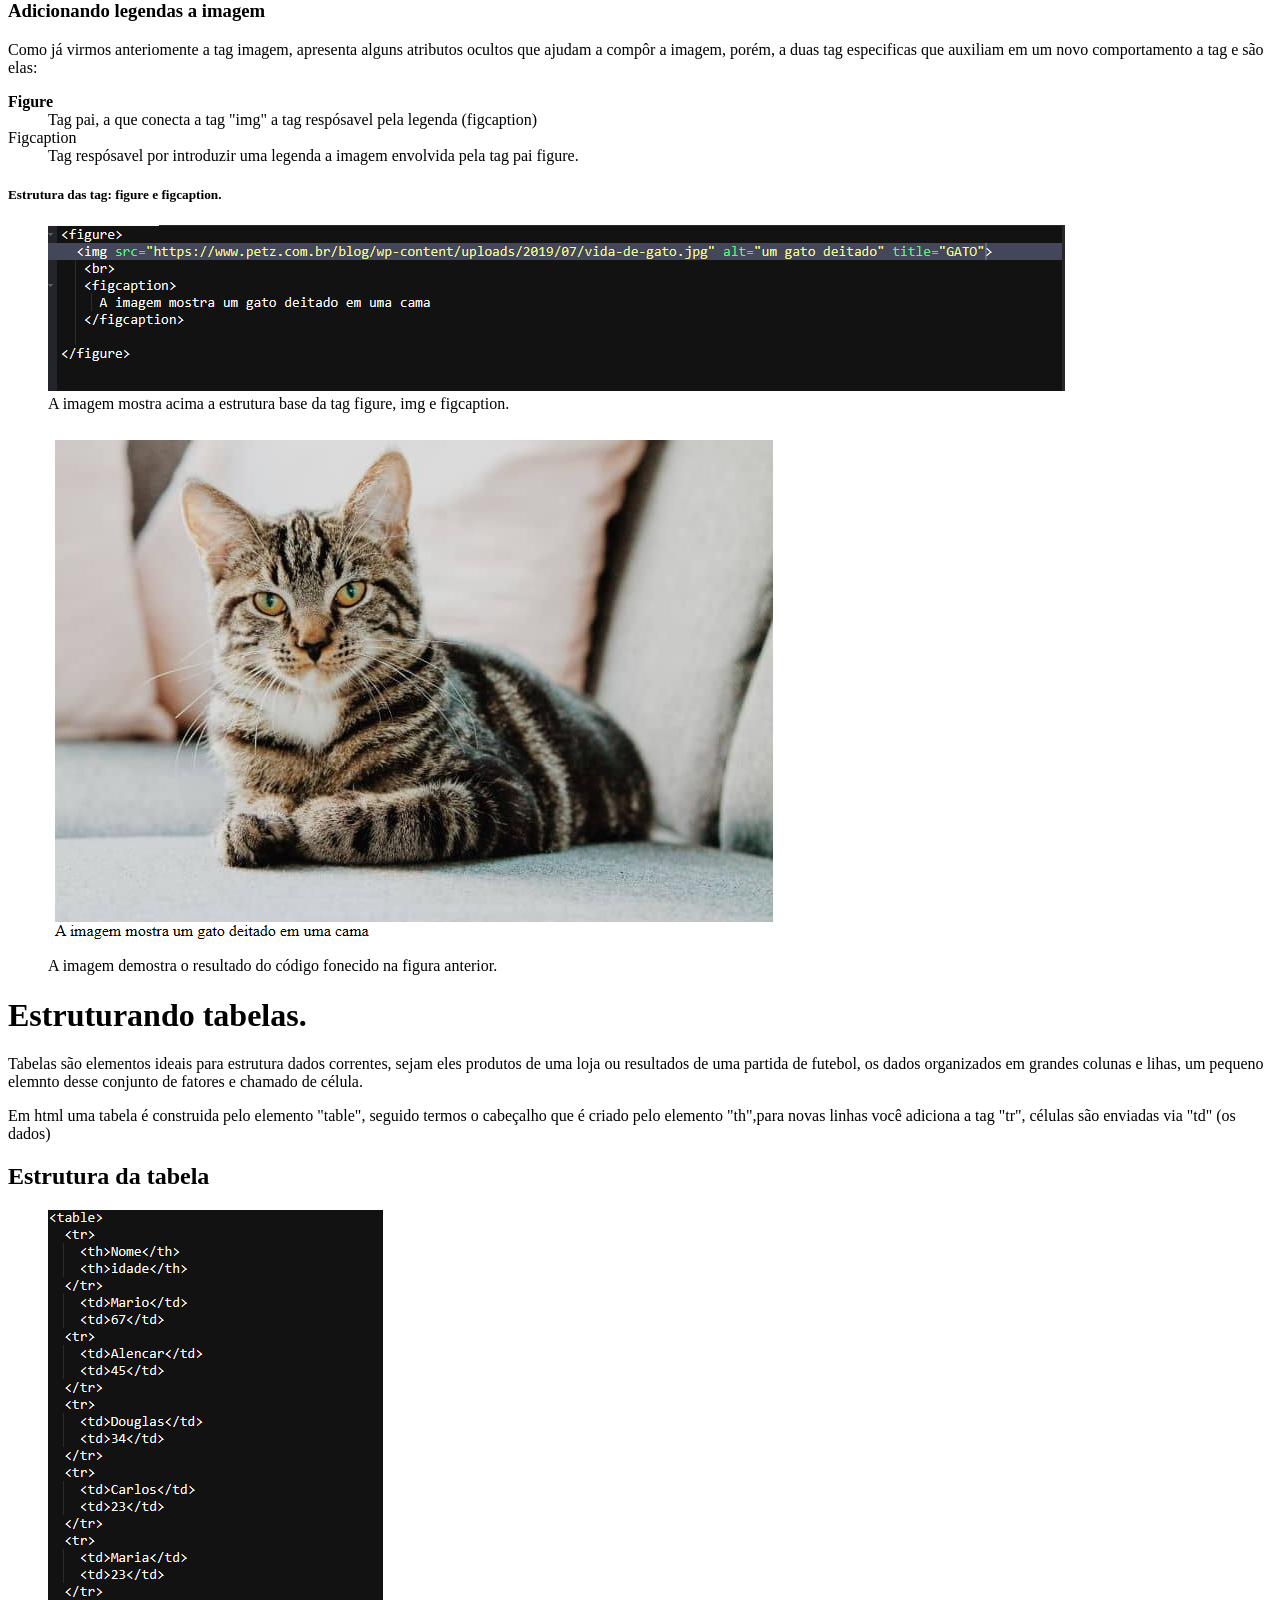
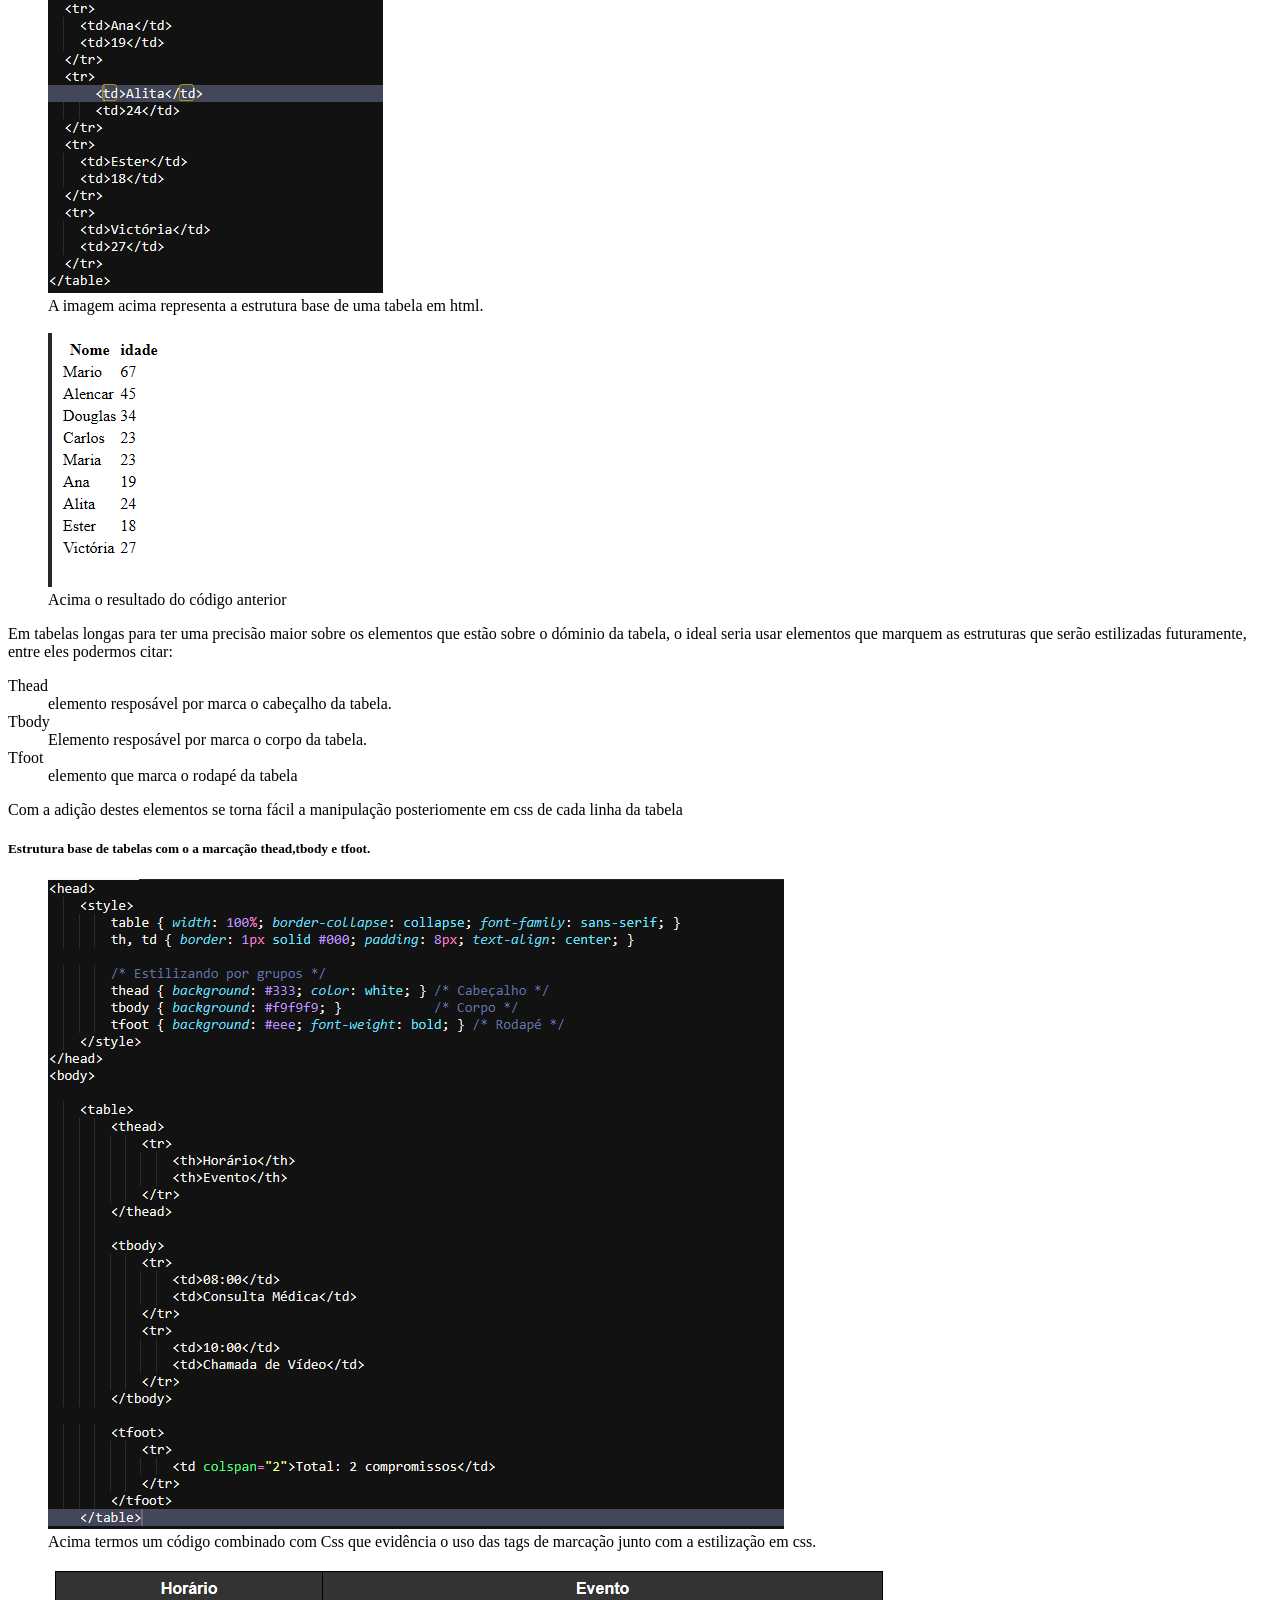
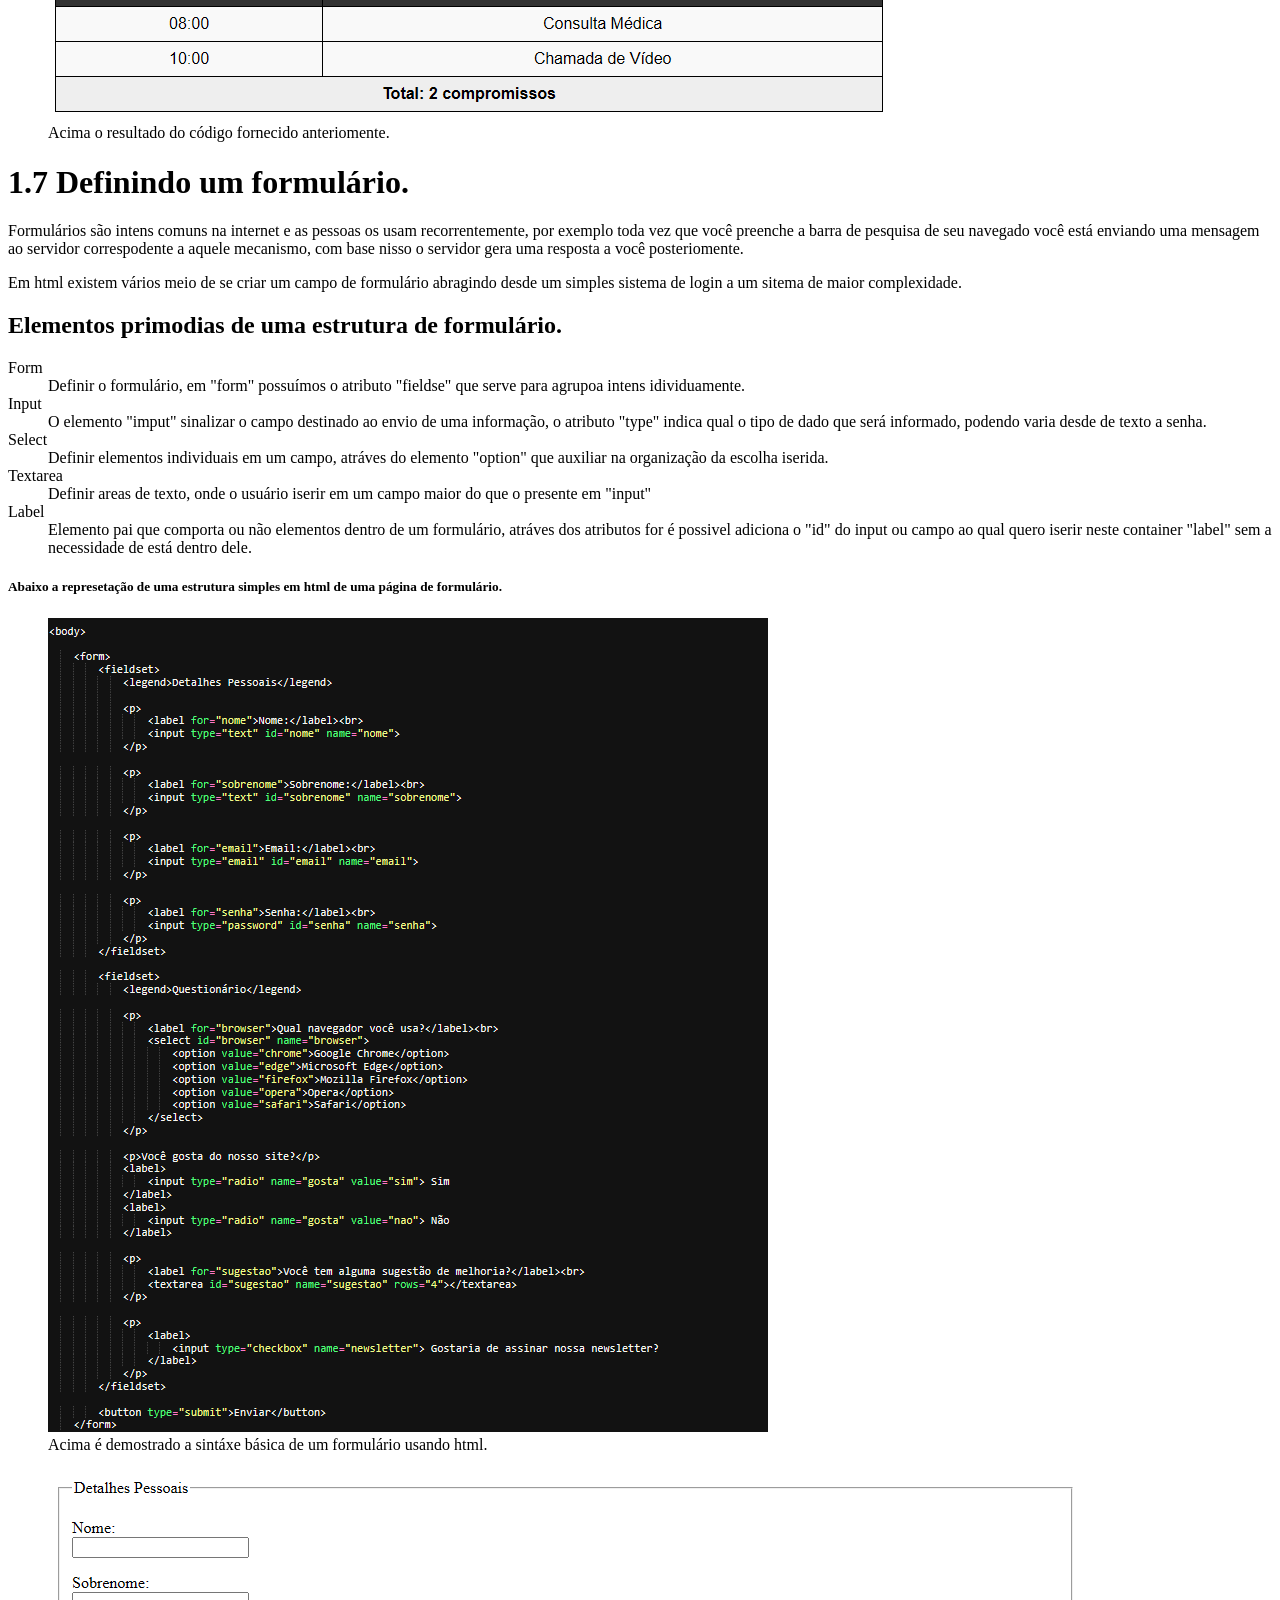
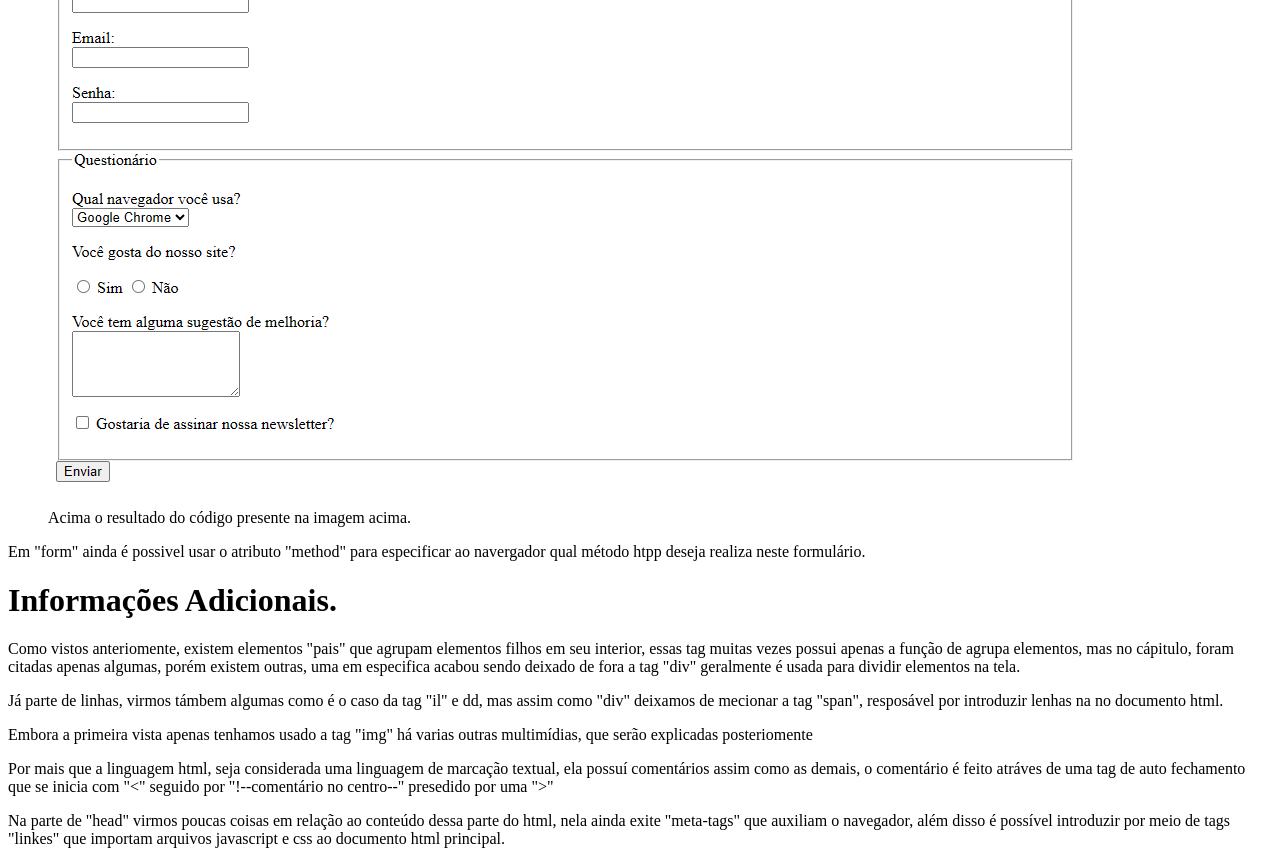
<file: Walles_pagina/resumo.html>
<!DOCTYPE html>
<html>
         <head>
	<title>Resumo capítulo 2</title>
        </head>
        <body>
            <h1>1.0 Introdução ao html</h1>
            <br>
            <p> O html, támbem conhecido como linguagem de hype texto é a estrutura principal de uma página web, pois atráves dela esboçamos a estrutrura de nosso site.</p>
            <br>
            <h2>1.1  versões do Html</h2>
            <br>
            <p><b>HTML</b> a primeira versão foi publicada em 1992, baseando-se em propostas feita pelo seu criado Tim Berners-lee seu.</p>
            <br>
            <p><b>HTML 4.0</b> Nessa versão o css foi integrado contribuindo na criação de layoud e design mais sofisticados.</p>
            <br>
            <p><b>XHTML</b> Uma versão do html reformulada de acordo com as regras  Xml, mas devido a suas regras estritas foi descontinuada.</p>
            <br>
            <p><b>HTML5</b> A versão predominante desde de 2014, substituindo as versões anteriores, por uma versão apefeicoada da linguagem.</p>
            <br>
            <h1>1.2 usando o elementos.</h1>
            <br>
            <h3>Definindo a Estrutura via Elemento.</h3>
            <br>
           
                <p><b>!DOCTYPE html</b>: Usamos essa Tag para Definimos o documento HTML</p>
                <br>
                <p><b>html</b>: Tudo que estive dentro desta Tag será intepretado como o documento!</p>
                <br>
                <p><b>head</b> Essa tag reserva infromações destinadas ao navegador., como é o caso do "Title" o título presente na página.</p>
                <p><b>body</b>:O conteúdo dentro desta tag, será o que vai ser exibido no navegador.</p>
                <br>
                <p><b>h1,h2,h3,h4,h5,h6</b>: todas as Tags listadas representam o titulo principal e seus sub-titulos</p>
                <br>
                <p><b>p</b>: Nesta Tag, colocaremos os paragrafos destinados ao nosso arquivo, as tags que o acompanham, como i, br, sub, etc, rrepresentam a manipulação textual que podemos faze no documento.</p>
                <br>
                <h4>Parametrizando Elementos via Atributos</h4>
                <p>Para passamos uma informação adicional a um elemento, usamos a Tag "a", acompanhada pelo atributo "href="" " passando o link entre aspas.<b>atenção</b> o href, deve fica dentro da tag de abertura "a", equanto o elemento exibido,deve fica no meio entre a tag de abertura e a tag de fechamento(/)</p>
                <br>
                <a href="https://developer.mozilla.org/pt-BR/docs/Web/HTML">click aqui</a>
                <br><p>click no link acima, ele será direcionado há um site.</p>
                <br>
                <h4>Salvando um arquivo Html</h4>
                <p>Com o código pronto chegou a hora de executa-lo, mas como devo fazer isso?
                   <br>
                   caso você, esteja usando um editor de texto padrão de seu navegador, localize ele em seu dispósitivo e troque o nome logo após a virgúla pela extensão "html", após isso dê dos cliques e ele abrirá np navergador.
                </p>
                <h1>1.3 Ultilizando os principais elementos</h1>
                <p>Usar HTML é fácil, o que precisamos nada mais é do que saber quais elemntos usar e como ultilizar seus atributos caso tenha.
                   <br>
                   <p>Quando usamos elementos do tipo texto, termos uma finitas formas de manipulalos, entre as tags principais, estão:</p>
                   <br>
                   <ul>
                    <li><b>i</b>-deixa o texto selecionado em itálico.</li>
                    <li><b>em</b>-similar ao da tag i, com o diferencial de trazer mais enfâse o texto selecionado.</li>
                    <li><b>b</b>-deixa o texto em negrito.</li>
                    <li><b>strong</b>-similar ao do b, com o diferencial em trazer enfâse a frase.</li>
                    <li><b>q</b>-tag para citações curtas.</li>
                    <li><b>blockquote-</b>citações longas.</li>
                    <li><b>abbr</b>-Abreviações</li>
                    <li><b>dfn</b>-marcação de definições de termos.</li>
                    <li>etc...</li>
                </ul>
                </p>
                <h1>1.4 Listas em html</h1>
                <p>Em html, rxistem três formas de criar uma listas, cada uma com sua devida perculariedade. </p>
                <h2>listas ordenadas</h2>
                <img src="img/lista_not.png" alt="lista ordenada" title="imagem 1.0">
                <br>
                <p>Em listas ordenas, Nesta tag, usamos o elemento "OL" para listamos os intens(li) da lista em ordem númerica.</p>
                <br>
                <h5>Exemplo de lista ordenada.</h5>
                <img src="img/ex1.png" alt="a imagem ilustra o resultado da imagem 1.0">
                <h2>Listas não ordenadas.</h2>
                <p>Similares as listas ordenas, com o diferencial de não apresenta uma numeração, no lugar, existe um ponto antercendendo o intem da lista (li)</p>
                <br>
                <img src="img/lista_nl.png">
                <h5>Exemplo de lista não ordenada.</h5>

                <img src="img/ex2.png">
                <h2>Lista de descrição.</h2>
                <p>Ao contrário das demais listas, que usam o elemento li, a estrutura de uma lista de descrição, usar 3 elementos cruciais, entre eles, estão:</p>
                <img src="img/estrut.png">
                <dl>
                    <dt>
                        DL
                    </dt>
                    <dd>Define a estrutura, o cotainer que contem os elementos.</dd>
                    <dt>Dt</dt>
                    <dd>Destacar o elemento que será definido.</dd>
                    <dt>Dt</dt>
                    <dd>inserir a definição do elemento.</dd>
                </dl>
                <h3>Bonûs-Lista aninhada.</h3>
                <p>Seguindo a estrutura presente nas listas ordenadas e não ordenadas, as listas animhadas tem como diererncial a criação de duas lisats interligadas dentro do container.</p>
                <img src="img/ani.png">
                <h5>Exemplo de lista aninhada</h5>
                <img src="img/ex 4.png">

                <h1>1.5 Definindo links.</h1>
                <p>Em um site existe várias web páginas dentro ou fora do site, basicamente você pode destiguir em vários links, entre eles, termos: </p>
                 <dl>
                    <dt>
                        <b>Links externos:</b>                       
                    </dt>
                    <dd>Nele, você expecifica o URL da página no atributo href, além disso, você pode controlar como esse link irá ser acessado, se será na mesma guia da vinculação do link ou em uma nova janela, atáves da página target com o auxilio do elemnto _blank.</dd>
                        <img src="img/links.png">
                        <h5>Exemplo de links externos</h5>
                        <img src="img/ex7.png">
                    <dt>Links relativos</dt>
                    <dd>Nele você informa o Url da página ou do site, sem a necessidade de especificar o nome do dominio, assim o navegador saber que página está no mesmo dóminio (mesmo local), em resumo são arquivos localizados internamente.</dd>
                    <img src="img/link2.png">
                    <h5>Exemplo</h5>
                    <img src="img/ex6.png">
                    <dt>Links internos</dt>
                    <dd>Estes link servem como arcorâs para ao elemento fragmentados presente  na mesma página, para que seja realizado , o local (a âncora) deve primeiro ser
                       marcado com um ID usando o atributo id. Depois, você pode usar o ID precedido de #</dd>
                       <img src="img/links5.png">
                       <h5>Exemplo de links internos</h5>
                       <img src="img/ex.png">
                </dl>
                <h1>1.6 Incluindo imagens</h1>
                <p>Em html, você pode adicionar uma imagem atráves da Tag "img", "img" é similar ao elemento "br" em sua natureza, pois ambos são elementos vazios, já que não contém texto ou outros dados em sí, para isso o "img" necessita de um atributo conhecido como src, onde você especificar a URL onde a imagem está ou o caminho dentro de seu disposítivo. </p>
                <p>Na tag "img" você ainda têm o atributo "alt" elemento reponsável pela adicição de texto as imagem, servindo em primeiro momento como uma descrição, mas podendo abrangir mais do que seu uso inicial. Cabe destacar que essa tag fica invisível na tela caso a imagem seja carreda com sucesso, caso contário, alt será exibida.</p>
                <p>Title, na tag "img", você têm a opção de adicionar um titúlo a sua imagem, entretanto, esse titúlo só ficará visivel caso o usuário passe o curso do mouse encima da imagem.</p>

                <h2>Estrutura da tag imagem.</h2>

                <img src="img/img.png" alt="estrutura básica de uma tag img" title="estrutura básica da tag img">
                <h5>Exemplo da Tag imagem.</h5>
                <img src="img/cat.png" alt="gato-amarelo" title="gato amarelo">
                <p>a imagem acima mostra como ficou a imagem inserida na tag imagem.<br>Caso retirasimos a imagem, alt, ficaria visível no navegado.</p>
                <img src="img/alt.png">
                <p>Por fim, para termos a vizualização do atributo "title" precisaremos posiciona o curso do mouse encima da imagem correspodente</p>
                <img src="img/title.png">
                <h3>Adicionando legendas a imagem</h3>
                <p>Como já virmos anteriomente a tag imagem, apresenta alguns atributos ocultos que ajudam a compôr a imagem, porém, a duas tag especificas que auxiliam em um novo comportamento a tag e são elas:</p>
                <dl>
                    <dt><b>Figure</b></dt>
                    <dd>Tag pai, a que conecta a tag "img" a tag respósavel pela legenda (figcaption)</dd>
                    <dt>Figcaption</dt>
                    <dd>Tag respósavel por introduzir uma legenda a imagem envolvida pela tag pai figure.</dd>
                </dl>
                <h5>Estrutura das tag: figure e figcaption.</h5>
                <figure>
                    <img src="img/figure.png" alt="estrutura" title="estrutura-figure">
                    <br>
                    <figcaption>
                       A imagem mostra acima a estrutura base da tag figure, img e figcaption.
                    </figcaption>
                    <br>
                     <img src="img/gato_deit.png">
                     <br>
                     <figcaption>
                        A imagem demostra o resultado do código fonecido na figura anterior.
                     </figcaption>
                        
                </figure>
                <h1>Estruturando tabelas.</h1>
                <p>Tabelas são elementos ideais para estrutura dados correntes, sejam eles produtos de uma loja ou resultados de uma partida de futebol, os dados organizados em grandes colunas e lihas, um pequeno elemnto desse conjunto de fatores e chamado de célula.</p>
                <p>Em html uma tabela é construida pelo elemento "table", seguido termos o cabeçalho que é criado pelo elemento "th",para novas linhas você adiciona a tag "tr", células são enviadas via "td" (os dados)</p>
                <h2>Estrutura da tabela</h2>
                <figure>
                    <img src="img/tabela.png">
                    <br>
                    <figcaption>
                        A imagem acima representa a estrutura base de uma tabela em html.
                    </figcaption>
                    <br>
                    <img src="img/result_tabela.png">
                    <br>
                    <figcaption>
                        Acima o resultado do código anterior
                    </figcaption>
                </figure>
                <p>
                    Em tabelas longas para ter uma precisão maior sobre os elementos que estão sobre o dóminio da tabela, o ideal seria usar elementos que marquem as estruturas que serão estilizadas futuramente, entre eles podermos citar:
                </p>
                <dl>
                    <dt>Thead</dt>
                    <dd>elemento resposável por marca o cabeçalho da tabela.</dd>
                    <dt>Tbody</dt>
                    <dd>Elemento resposável por marca o corpo da tabela.</dd>
                    <dt>Tfoot</dt>
                    <dd>elemento que marca o rodapé da tabela</dd>
                    <p>Com a adição destes elementos se torna fácil a manipulação posteriomente em css de cada linha da tabela </p>
                </dl>
                <h5>Estrutura base de tabelas com o a marcação thead,tbody e tfoot.</h5>
                <figure>
                    <img src="img/tabela_color.png">
                    <br?>
                    <figcaption>
                        Acima termos um código combinado com Css que evidência o uso das tags de marcação junto com a estilização em css.
                    </figcaption>
                    <br>
                    <img src="img/tabela_css.png">
                    <figcaption>
                        Acima o resultado do código fornecido anteriomente.
                    </figcaption>

                </figure>
                <h1>1.7 Definindo um formulário.</h1>
                <p>Formulários são intens comuns na internet e as pessoas os usam recorrentemente, por exemplo toda vez que você preenche a barra de pesquisa de seu navegado você está enviando uma mensagem ao servidor correspodente a aquele mecanismo, com base nisso o servidor gera uma resposta a você posteriomente.</p>
                <p>Em html existem vários meio de se criar um campo de formulário abragindo desde um simples sistema de login a um sitema de maior complexidade.</p>
                <h2>Elementos primodias de uma estrutura de formulário.</h2>
                <dl>
                    <dt>Form</dt>
                    <dd>Definir o formulário, em "form" possuímos o atributo "fieldse" que serve para agrupoa intens idividuamente.</dd>
                    <dt>Input</dt>
                    <dd>O elemento "imput" sinalizar o campo destinado ao envio de uma informação, o atributo "type" indica qual o tipo de dado que será informado, podendo varia desde de texto a senha.</dd>
                    <dt>Select</dt>
                    <dd>Definir elementos individuais em um campo, atráves do elemento "option" que auxiliar na organização da escolha iserida.</dd>
                    <dt>Textarea</dt>
                    <dd>Definir areas de texto, onde o usuário iserir em um campo maior do que o presente em "input"</dd>
                    <dt>
                        Label
                    </dt>
                    <dd>Elemento pai que comporta ou não elementos dentro de um formulário, atráves dos atributos for é possivel adiciona o "id" do input ou campo ao qual quero iserir neste container "label" sem a necessidade de está dentro dele.</dd>
                </dl>
                <h5>Abaixo a represetação de uma estrutura simples em html de uma página de formulário.</h5>
                <figure>
                    <img src="img/formulario.png">
                    <br>
                    <figcaption>Acima é demostrado a sintáxe básica de um formulário usando html.</figcaption>
                    <br>
                    <img src="img/form_result.png">
                    <br>
                    <figcaption>
                        Acima o resultado do código presente na imagem acima.
                    </figcaption>
                </figure>
                <p> Em "form" ainda é possivel usar o atributo "method" para especificar ao navergador qual método htpp deseja realiza neste formulário.</p>
                <h1>Informações Adicionais.</h1>
                <p>Como vistos anteriomente, existem elementos "pais" que agrupam elementos filhos em seu interior, essas tag muitas vezes possui apenas a função de agrupa elementos, mas no cápitulo, foram citadas apenas algumas, porém existem outras, uma em especifica acabou sendo deixado de fora a tag "div" geralmente é usada para dividir elementos na tela.</p> 
                <p>Já parte de linhas, virmos támbem algumas como é o caso da tag "il" e dd, mas assim como "div" deixamos de mecionar a tag "span", resposável por introduzir lenhas na no documento html. </p>
                <p>Embora a primeira vista apenas tenhamos usado a tag "img" há varias outras multimídias, que serão explicadas posteriomente</p>
                <p>Por mais que a linguagem html, seja considerada uma linguagem de marcação textual, ela possuí comentários assim como as demais, o comentário é feito atráves de uma tag de auto fechamento que se inicia com "<" seguido por "!--comentário no centro--" presedido por uma ">"</p>
                <p>Na parte de "head" virmos poucas coisas em relação ao conteúdo dessa parte do html, nela ainda exite "meta-tags" que auxiliam o navegador, além disso é possível introduzir por meio de  tags "linkes" que importam arquivos javascript e css ao documento html principal.</p>
            </body>
</html>
</file>
<file: walles_cap3/css/base.css>
body {	
	background-color: rgb(0, 0, 0); 
	font-family: "Times New Roman", Times, serif;
	color: rgb(19, 172, 83);
    
	margin:0;
	padding:20px;
}
h1, dt,a{
	text-align:center;
	color:rgb(238, 255, 0)
}
p {	font-size: 16px;
	margin-bottom: 5px;
}
b {
	color:coral;
}
dt {
	color:darkgoldenrod;
}
img {
	margin-top: 9px;
	max-width:100%;
	height:auto;
	
}
#peq {
 	font-size: 11px;
	color:gold;
 }
h2  {
	color: rgb(246, 144, 0);
	
}
h3 {
	color:darksalmon;
}
.dt_cl {
	font-family: "Goudy Bookletter 1911", sans-serif;
	color: #C3C500;
	margin-top: 7px;
	
}

.sel_dd {
	font-family: "Gill Sans", sans-serif;
	color: rgb(240,207,0);

}
.b_md {
	color: #F0E68C;
}

#dt_sel {
	color: rgb(120,81,130,0.922);
}
#dd_sel {
	color: coral;
}
#b_sel {
	color: lightblue;
}

a {
	color: orange;

}
a:link {
	color:coral
}
a:visited {
	color:rgb(0, 250, 250)
}
a:hover {
	color:#C3C500;
	background-color:rgb(18, 93, 32)
}

#teste_lista {
	background-color:rgb(0, 139, 16);
	color:rgb(9, 30, 71);
	align-items:center;
	font-family:Impact, Haettenschweiler, 'Arial Narrow Bold', sans-serif;
	font-size:18px;
	gap:9px;
	border-radius: 10px 20px;
	display:flex;
	flex-direction:column;
	padding:20px;

}
#teste_lista li {
	list-style:none;
	background-image: url(../img/gato.jpeg);
	background-repeat: no-repeat;
	background-position: left center;
	background-size: 48px 48px;
	padding-left:75px;
	display:inline-block;
	align-items:center;
	line-height:24px;
	min-height:24px;

}

table {
	width:100%;
	border-collapse:collapse;
	font-family:Impact, Haettenschweiler, 'Arial Narrow Bold', sans-serif;

}
th,td {
	border: 1px solid #000;
	padding: 8px; text-align:center;
}
thead {
	background:#06203f;
	color:rgb(149, 149, 149);
	text-shadow: -1px -1px 0px #000000,
	1px 1px 0px #000000,
	1px -1px 0px #000000,
	-1px 1px 0px #000000;

}
tbody {
	background:#f9f9f9;
}
</file>
